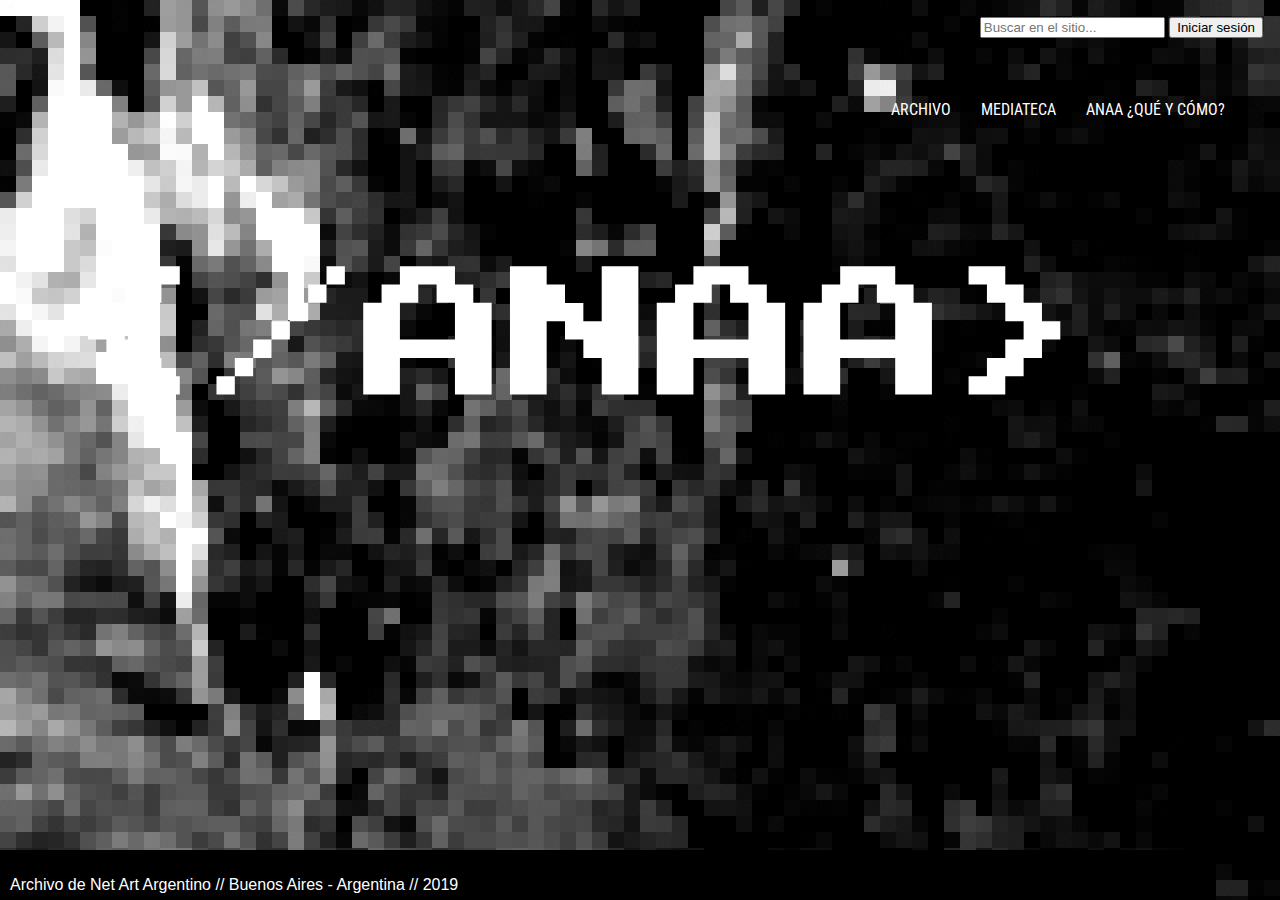
<file: index.html>
<!DOCTYPE html>
<html lang="es">
<head?>
    <meta charset="UTF-8">
    <meta name="viewport" content="width=device-width, initial-scale=1.0">
    <meta http-equiv="X-UA-Compatible" content="ie=edge">
    <link rel="stylesheet" href="index.css">
    <link href="https://fonts.googleapis.com/css?family=Press+Start+2P|Roboto+Condensed:400,400i,700&display=swap" rel="stylesheet">
    <title>ANAA</title>
</head>
<body>
    <header>
        <div class="user">
                <form class="form" action="">
                    <input type="text" name="query" placeholder="Buscar en el sitio..."/>
                    <button class="button">Iniciar sesión</button>
                </form>	
        </div>
        <nav class="nav">
            <ul class="menu">
                <li class="nav-li"><a class="menu-item" href="archivo.html">Archivo</a></li>
                <li class="nav-li"><a class="menu-item" href="mediateca.html">Mediateca</a></li>
                <li class="nav-li"><a class="menu-item" href="about.html">Anaa ¿Qué y cómo?</a></li>
            </ul>
            <div class="hamb">
                    <span class="line"></span>
                    <span class="line"></span>
                    <span class="line"></span>
            </div>
        </nav>
    </header>
    <main>
        <div class="container-logo">
            <div class="logo">
                <svg version="1.1" id="Capa_1" xmlns="http://www.w3.org/2000/svg" xmlns:xlink="http://www.w3.org/1999/xlink" x="0px" y="0px"
	 viewBox="0 0 511 129" style="enable-background:new 0 0 511 129;" xml:space="preserve">
<g>
	<path d="M60.13,92.7v-7.71h-7.71v-7.71h-7.71v-7.71h-7.71v-7.71h7.71v-7.71h7.71v-7.71h7.71v-7.71h15.42v7.71h-7.71v7.71h-7.71
		v7.71h-7.71v7.71h7.71v7.71h7.71v7.71h7.71v7.71H60.13z"/>
	<path d="M90.97,84.99h7.71v7.71h-7.71V84.99z M98.68,77.28h7.71v7.71h-7.71V77.28z M106.39,69.57h7.71v7.71h-7.71V69.57z
		 M114.1,61.86h7.71v7.71h-7.71V61.86z M121.8,54.15h7.71v7.71h-7.71V54.15z M129.51,46.44h7.71v7.71h-7.71V46.44z M144.93,38.74
		v7.71h-7.71v-7.71H144.93z"/>
	<path d="M152.64,92.7V54.15h7.71v-7.71h7.71v-7.71h23.13v7.71h7.71v7.71h7.71V92.7h-15.42V77.28h-23.13V92.7H152.64z M168.06,69.57
		h23.13V54.15h-7.71v-7.71h-7.71v7.71h-7.71V69.57z"/>
	<path d="M214.31,92.7V38.74h15.42v7.71h7.71v7.71h7.71v7.71h7.71V38.74h15.42V92.7h-15.42V77.28h-7.71v-7.71h-7.71v-7.71h-7.71
		V92.7H214.31z"/>
	<path d="M275.98,92.7V54.15h7.71v-7.71h7.71v-7.71h23.13v7.71h7.71v7.71h7.71V92.7h-15.42V77.28H291.4V92.7H275.98z M291.4,69.57
		h23.13V54.15h-7.71v-7.71h-7.71v7.71h-7.71V69.57z"/>
	<path d="M337.66,92.7V54.15h7.71v-7.71h7.71v-7.71h23.13v7.71h7.71v7.71h7.71V92.7H376.2V77.28h-23.13V92.7H337.66z M353.07,69.57
		h23.13V54.15h-7.71v-7.71h-7.71v7.71h-7.71V69.57z"/>
	<path d="M407.04,92.7v-7.71h7.71v-7.71h7.71v-7.71h7.71v-7.71h-7.71v-7.71h-7.71v-7.71h-7.71v-7.71h15.42v7.71h7.71v7.71h7.71v7.71
		h7.71v7.71h-7.71v7.71h-7.71v7.71h-7.71v7.71H407.04z"/>
</g>
</svg>
            </div>
        </div>
        <footer>
            <div class="footer">
                <p>
                    Archivo de Net Art Argentino // Buenos Aires - Argentina // 2019
                </p>
            </div>
        </footer>
    </main>
    
    <script>
    
        var hamb = document.querySelector(".hamb");
        var list = document.querySelector(".main-ul");
    
        hamb.addEventListener("click", function(){
            list.classList.toggle("active");
        })
        </script>   
</body>
</html>
</file>
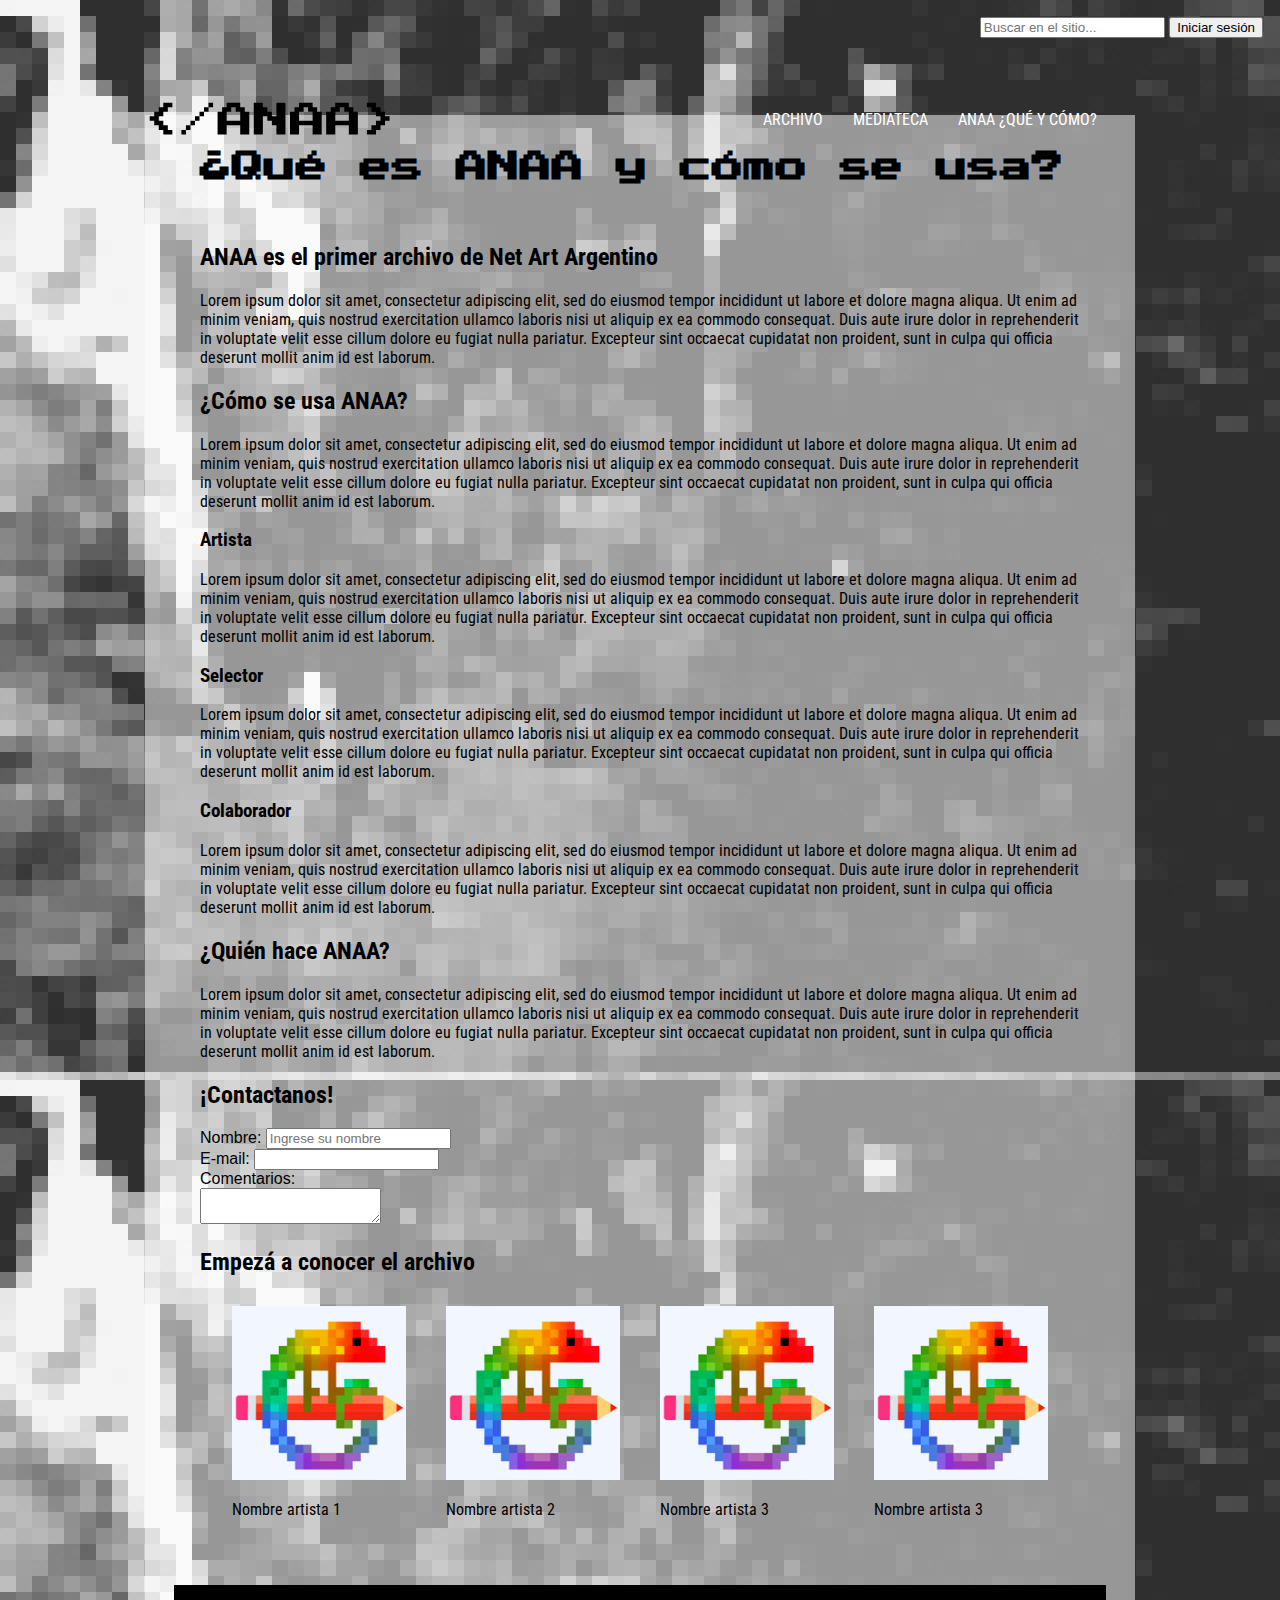
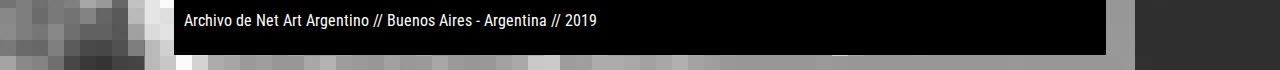
<file: about.html>
<!DOCTYPE html>
<html lang="es">
<head>
    <meta charset="UTF-8">
    <meta name="viewport" content="width=device-width, initial-scale=1.0">
    <meta http-equiv="X-UA-Compatible" content="ie=edge">
    <link rel="stylesheet" href="styleanaa.css">
    <link href="https://fonts.googleapis.com/css?family=Press+Start+2P|Roboto+Condensed:400,400i,700&display=swap" rel="stylesheet">
    <title>Qué y cómo</title>
</head>
<body>
        <header>
                <div class="user">
                        <form class="form" action="">
                            <input type="text" name="query" placeholder="Buscar en el sitio..."/>
                            <button class="button">Iniciar sesión</button>
                        </form>	
                </div>
                <nav class="logomenu">
                    <div class="logo">
                        <!--<img src="ANAA.svg" alt="Logo" width="400px"/>-->
                        <a href="index.html"><svg version="1.1" id="Capa_1" xmlns="http://www.w3.org/2000/svg" xmlns:xlink="http://www.w3.org/1999/xlink" x="0px" y="0px"
	 viewBox="0 0 511 129" style="enable-background:new 0 0 511 129;" xml:space="preserve">
<g>
	<path d="M60.13,92.7v-7.71h-7.71v-7.71h-7.71v-7.71h-7.71v-7.71h7.71v-7.71h7.71v-7.71h7.71v-7.71h15.42v7.71h-7.71v7.71h-7.71
		v7.71h-7.71v7.71h7.71v7.71h7.71v7.71h7.71v7.71H60.13z"/>
	<path d="M90.97,84.99h7.71v7.71h-7.71V84.99z M98.68,77.28h7.71v7.71h-7.71V77.28z M106.39,69.57h7.71v7.71h-7.71V69.57z
		 M114.1,61.86h7.71v7.71h-7.71V61.86z M121.8,54.15h7.71v7.71h-7.71V54.15z M129.51,46.44h7.71v7.71h-7.71V46.44z M144.93,38.74
		v7.71h-7.71v-7.71H144.93z"/>
	<path d="M152.64,92.7V54.15h7.71v-7.71h7.71v-7.71h23.13v7.71h7.71v7.71h7.71V92.7h-15.42V77.28h-23.13V92.7H152.64z M168.06,69.57
		h23.13V54.15h-7.71v-7.71h-7.71v7.71h-7.71V69.57z"/>
	<path d="M214.31,92.7V38.74h15.42v7.71h7.71v7.71h7.71v7.71h7.71V38.74h15.42V92.7h-15.42V77.28h-7.71v-7.71h-7.71v-7.71h-7.71
		V92.7H214.31z"/>
	<path d="M275.98,92.7V54.15h7.71v-7.71h7.71v-7.71h23.13v7.71h7.71v7.71h7.71V92.7h-15.42V77.28H291.4V92.7H275.98z M291.4,69.57
		h23.13V54.15h-7.71v-7.71h-7.71v7.71h-7.71V69.57z"/>
	<path d="M337.66,92.7V54.15h7.71v-7.71h7.71v-7.71h23.13v7.71h7.71v7.71h7.71V92.7H376.2V77.28h-23.13V92.7H337.66z M353.07,69.57
		h23.13V54.15h-7.71v-7.71h-7.71v7.71h-7.71V69.57z"/>
	<path d="M407.04,92.7v-7.71h7.71v-7.71h7.71v-7.71h7.71v-7.71h-7.71v-7.71h-7.71v-7.71h-7.71v-7.71h15.42v7.71h7.71v7.71h7.71v7.71
		h7.71v7.71h-7.71v7.71h-7.71v7.71h-7.71v7.71H407.04z"/>
</g>
</svg></a>
                    </div>
                    <div class="nav">
                        <ul class="menu">
                            <li class="nav-li">
                                <a href="#" class="menu-item">ARCHIVO</a>
                            </li>						
                            <li class="nav-li">
                                <a href="mediateca.html" class="menu-item">MEDIATECA</a>
                            </li>
                            <li class="nav-li">
                            <a href="about.html" class="menu-item">ANAA ¿QUÉ Y CÓMO?</a>
                            </li>
                        </ul>
                    </div>
                </nav>        
            </header>
            <main class="cuerpo">
                <div class="contenido-articulo">
                    <h1 class="h1">¿Qué es ANAA y cómo se usa?</h1>
                    <br>
                    
                    <h2>ANAA es el primer archivo de Net Art Argentino</h2>
                    <p>
                        Lorem ipsum dolor sit amet, consectetur adipiscing elit, sed do eiusmod tempor incididunt ut labore et dolore magna aliqua. Ut enim ad minim veniam, quis nostrud exercitation ullamco laboris nisi ut aliquip ex ea commodo consequat. Duis aute irure dolor in reprehenderit in voluptate velit esse cillum dolore eu fugiat nulla pariatur. Excepteur sint occaecat cupidatat non proident, sunt in culpa qui officia deserunt mollit anim id est laborum.   
                    </p>
                    <h2>¿Cómo se usa ANAA?</h2>
                    <p>
                        Lorem ipsum dolor sit amet, consectetur adipiscing elit, sed do eiusmod tempor incididunt ut labore et dolore magna aliqua. Ut enim ad minim veniam, quis nostrud exercitation ullamco laboris nisi ut aliquip ex ea commodo consequat. Duis aute irure dolor in reprehenderit in voluptate velit esse cillum dolore eu fugiat nulla pariatur. Excepteur sint occaecat cupidatat non proident, sunt in culpa qui officia deserunt mollit anim id est laborum.   
                    </p>
                    <h3>Artista</h3>
                    <p>
                        Lorem ipsum dolor sit amet, consectetur adipiscing elit, sed do eiusmod tempor incididunt ut labore et dolore magna aliqua. Ut enim ad minim veniam, quis nostrud exercitation ullamco laboris nisi ut aliquip ex ea commodo consequat. Duis aute irure dolor in reprehenderit in voluptate velit esse cillum dolore eu fugiat nulla pariatur. Excepteur sint occaecat cupidatat non proident, sunt in culpa qui officia deserunt mollit anim id est laborum.   
                    </p>
                    <h3>Selector</h3>
                    <p>
                        Lorem ipsum dolor sit amet, consectetur adipiscing elit, sed do eiusmod tempor incididunt ut labore et dolore magna aliqua. Ut enim ad minim veniam, quis nostrud exercitation ullamco laboris nisi ut aliquip ex ea commodo consequat. Duis aute irure dolor in reprehenderit in voluptate velit esse cillum dolore eu fugiat nulla pariatur. Excepteur sint occaecat cupidatat non proident, sunt in culpa qui officia deserunt mollit anim id est laborum.   
                    </p>
                    <h3>Colaborador</h3>
                    <p>
                        Lorem ipsum dolor sit amet, consectetur adipiscing elit, sed do eiusmod tempor incididunt ut labore et dolore magna aliqua. Ut enim ad minim veniam, quis nostrud exercitation ullamco laboris nisi ut aliquip ex ea commodo consequat. Duis aute irure dolor in reprehenderit in voluptate velit esse cillum dolore eu fugiat nulla pariatur. Excepteur sint occaecat cupidatat non proident, sunt in culpa qui officia deserunt mollit anim id est laborum.   
                    </p>
                    <h2>¿Quién hace ANAA?</h2>
                    <p>
                        Lorem ipsum dolor sit amet, consectetur adipiscing elit, sed do eiusmod tempor incididunt ut labore et dolore magna aliqua. Ut enim ad minim veniam, quis nostrud exercitation ullamco laboris nisi ut aliquip ex ea commodo consequat. Duis aute irure dolor in reprehenderit in voluptate velit esse cillum dolore eu fugiat nulla pariatur. Excepteur sint occaecat cupidatat non proident, sunt in culpa qui officia deserunt mollit anim id est laborum.   
                    </p>
                <div class="contacto">
                    <h2>¡Contactanos!</h2>
                    <form action="enviar.js" method="">
                            Nombre:
                            <input type="text" placeholder="Ingrese su nombre"><br>
                            <label>
                                E-mail:
                                <input type="email" required ><br>   
                            </label>
                            Comentarios: <br>
                            <textarea></textarea>
                            <br>
                    </form>
                </div>
                <h2>Empezá a conocer el archivo</h2>
                <div class="biblioteca">
                    <div class="artista">
                        <img src="artistas.png" alt="Artista">
                        <p>Nombre artista 1</p>
                    </div>
                    <div class="artista">
                            <img src="artistas.png" alt="Artista">
                            <p>Nombre artista 2</p>
                    </div>
                    <div class="artista">
                        <img src="artistas.png" alt="Artista">
                        <p>Nombre artista 3</p>
                    </div>
                    <div class="artista">
                        <img src="artistas.png" alt="Artista">
                        <p>Nombre artista 3</p>
                    </div>
                </div>
            </div>
            <footer>
                <div class="footer">
                    <p>Archivo de Net Art Argentino // Buenos Aires - Argentina // 2019</p>
                </div>
            </footer>
            </main>
            
    
</body>
</html>
</file>
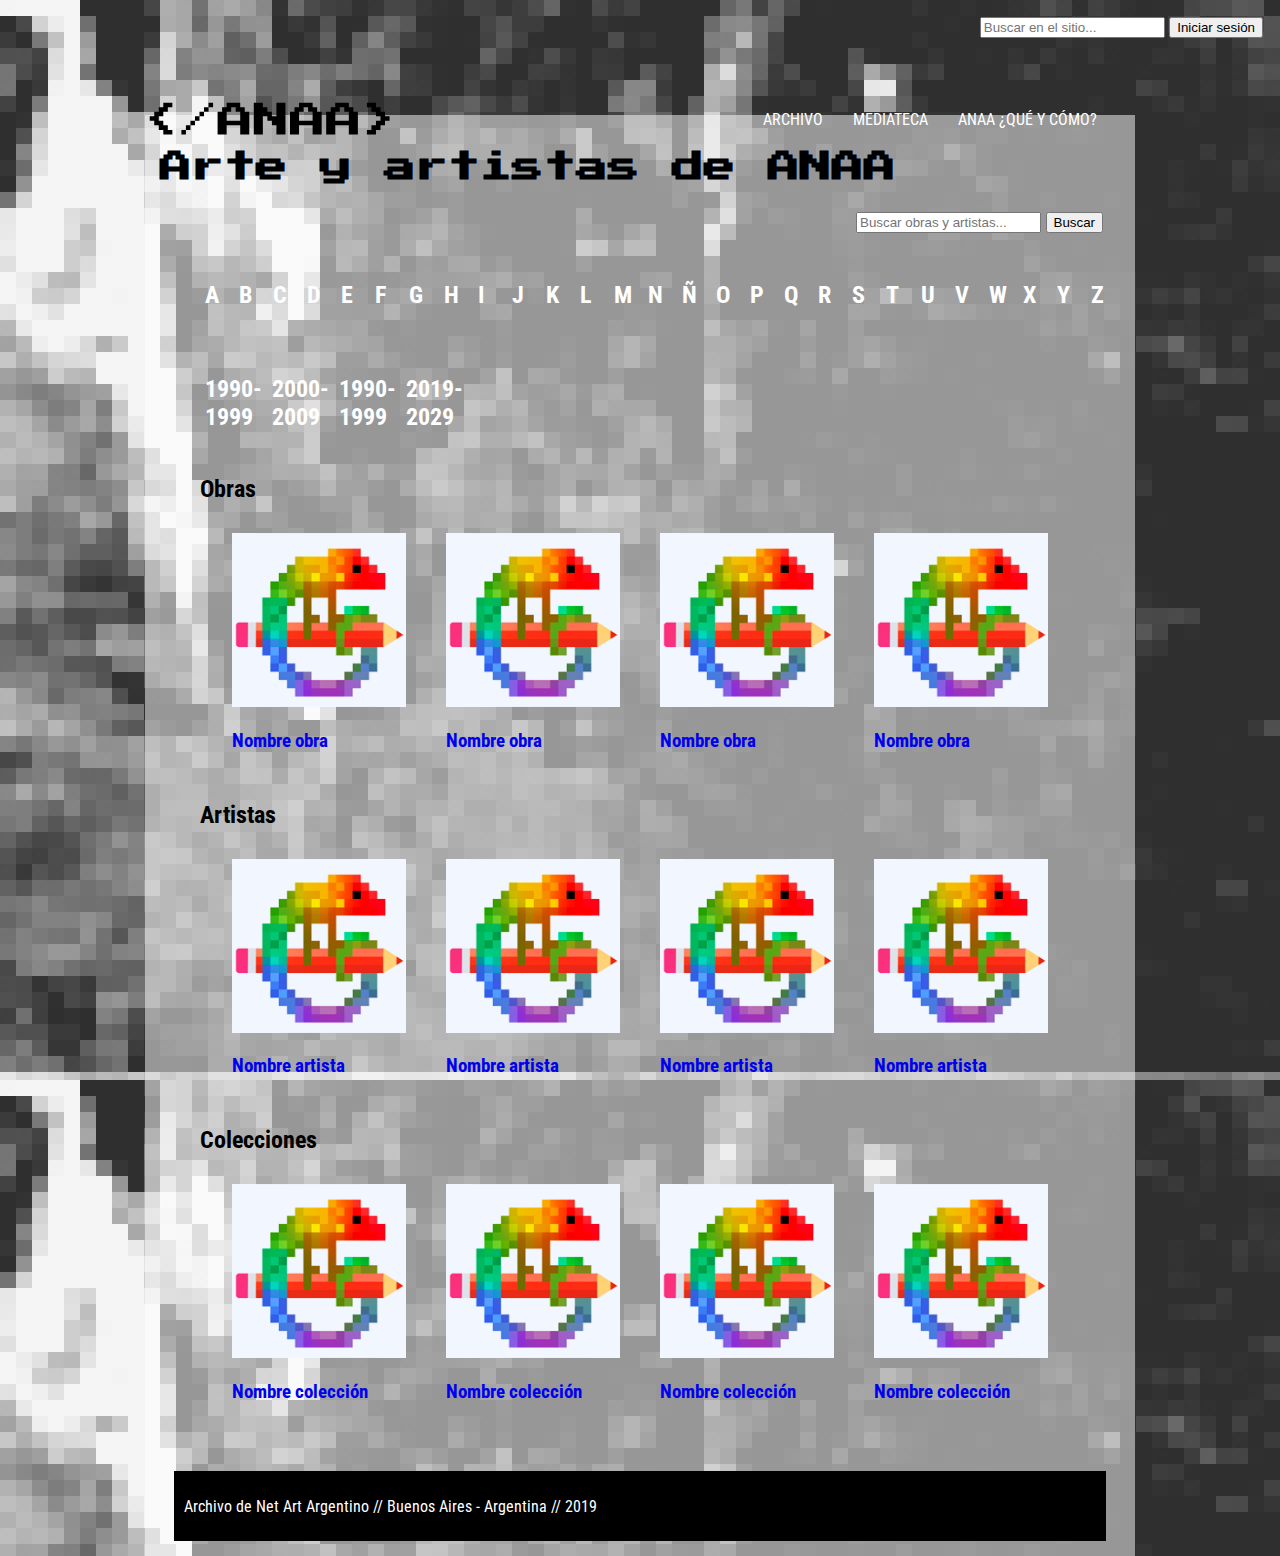
<file: archivo.html>
<!DOCTYPE html>
<html lang="es">
<head>
    <meta charset="UTF-8">
    <meta name="viewport" content="width=device-width, initial-scale=1.0">
    <meta http-equiv="X-UA-Compatible" content="ie=edge">
    <link rel="stylesheet" href="styleanaa.css">
    <link href="https://fonts.googleapis.com/css?family=Press+Start+2P|Roboto+Condensed:400,400i,700&display=swap" rel="stylesheet">
    
    <title>Artista</title>
</head>
<body>
        <header>
                <div class="user">
                        <form class="form" action="">
                            <input type="text" name="query" placeholder="Buscar en el sitio..."/>
                            <button class="button">Iniciar sesión</button>
                        </form>	
                </div>
                <nav class="logomenu">
                    <div class="logo">
                        <!--<img src="ANAA.svg" alt="Logo" width="400px"/>-->
                        <a href="index.html"><svg version="1.1" id="Capa_1" xmlns="http://www.w3.org/2000/svg" xmlns:xlink="http://www.w3.org/1999/xlink" x="0px" y="0px"
	 viewBox="0 0 511 129" style="enable-background:new 0 0 511 129;" xml:space="preserve">
<g>
	<path d="M60.13,92.7v-7.71h-7.71v-7.71h-7.71v-7.71h-7.71v-7.71h7.71v-7.71h7.71v-7.71h7.71v-7.71h15.42v7.71h-7.71v7.71h-7.71
		v7.71h-7.71v7.71h7.71v7.71h7.71v7.71h7.71v7.71H60.13z"/>
	<path d="M90.97,84.99h7.71v7.71h-7.71V84.99z M98.68,77.28h7.71v7.71h-7.71V77.28z M106.39,69.57h7.71v7.71h-7.71V69.57z
		 M114.1,61.86h7.71v7.71h-7.71V61.86z M121.8,54.15h7.71v7.71h-7.71V54.15z M129.51,46.44h7.71v7.71h-7.71V46.44z M144.93,38.74
		v7.71h-7.71v-7.71H144.93z"/>
	<path d="M152.64,92.7V54.15h7.71v-7.71h7.71v-7.71h23.13v7.71h7.71v7.71h7.71V92.7h-15.42V77.28h-23.13V92.7H152.64z M168.06,69.57
		h23.13V54.15h-7.71v-7.71h-7.71v7.71h-7.71V69.57z"/>
	<path d="M214.31,92.7V38.74h15.42v7.71h7.71v7.71h7.71v7.71h7.71V38.74h15.42V92.7h-15.42V77.28h-7.71v-7.71h-7.71v-7.71h-7.71
		V92.7H214.31z"/>
	<path d="M275.98,92.7V54.15h7.71v-7.71h7.71v-7.71h23.13v7.71h7.71v7.71h7.71V92.7h-15.42V77.28H291.4V92.7H275.98z M291.4,69.57
		h23.13V54.15h-7.71v-7.71h-7.71v7.71h-7.71V69.57z"/>
	<path d="M337.66,92.7V54.15h7.71v-7.71h7.71v-7.71h23.13v7.71h7.71v7.71h7.71V92.7H376.2V77.28h-23.13V92.7H337.66z M353.07,69.57
		h23.13V54.15h-7.71v-7.71h-7.71v7.71h-7.71V69.57z"/>
	<path d="M407.04,92.7v-7.71h7.71v-7.71h7.71v-7.71h7.71v-7.71h-7.71v-7.71h-7.71v-7.71h-7.71v-7.71h15.42v7.71h7.71v7.71h7.71v7.71
		h7.71v7.71h-7.71v7.71h-7.71v7.71h-7.71v7.71H407.04z"/>
</g>
</svg></a>
                    </div>
                <div class="nav">
                        <ul class="menu">
                            <li class="nav-li">
                                <a href="archivo.html" class="menu-item">ARCHIVO</a>
                            </li>						
                            <li class="nav-li">
                                <a href="mediateca.html" class="menu-item">MEDIATECA</a>
                            </li>
                            <li class="nav-li">
                            <a href="about.html" class="menu-item">ANAA ¿QUÉ Y CÓMO?</a>
                            </li>
                        </ul>
                    </div>
                </nav>        
        </header>
        <main class="cuerpo">
            <h1 class="h1">Arte y artistas de ANAA</h1>
            <div class="user">
                <form class="form" action="">
                    <input type="text" name="query" placeholder="Buscar obras y artistas..."/>
                    <button class="button">Buscar</button>
                </form>	
            </div>
            <ul class="abc">
                <li class="letra-abc"><a href="#" class="a-letra"><h2>A</h2></a></li>						
                <li class="letra-abc"><a href="#" class="a-letra"><h2>B</h2></a></li>						
                <li class="letra-abc"><a href="#" class="a-letra"><h2>C</h2></a></li>						
                <li class="letra-abc"><a href="#" class="a-letra"><h2>D</h2></a></li>						
                <li class="letra-abc"><a href="#" class="a-letra"><h2>E</h2></a></li>						
                <li class="letra-abc"><a href="#" class="a-letra"><h2>F</h2></a></li>						
                <li class="letra-abc"><a href="#" class="a-letra"><h2>G</h2></a></li>						
                <li class="letra-abc"><a href="#" class="a-letra"><h2>H</h2></a></li>						
                <li class="letra-abc"><a href="#" class="a-letra"><h2>I</h2></a></li>						
                <li class="letra-abc"><a href="#" class="a-letra"><h2>J</h2></a></li>						
                <li class="letra-abc"><a href="#" class="a-letra"><h2>K</h2></a></li>						
                <li class="letra-abc"><a href="#" class="a-letra"><h2>L</h2></a></li>						
                <li class="letra-abc"><a href="#" class="a-letra"><h2>M</h2></a></li>						
                <li class="letra-abc"><a href="#" class="a-letra"><h2>N</h2></a></li>						
                <li class="letra-abc"><a href="#" class="a-letra"><h2>Ñ</h2></a></li>						
                <li class="letra-abc"><a href="#" class="a-letra"><h2>O</h2></a></li>						
                <li class="letra-abc"><a href="#" class="a-letra"><h2>P</h2></a></li>						
                <li class="letra-abc"><a href="#" class="a-letra"><h2>Q</h2></a></li>						
                <li class="letra-abc"><a href="#" class="a-letra"><h2>R</h2></a></li>						
                <li class="letra-abc"><a href="#" class="a-letra"><h2>S</h2></a></li>						
                <li class="letra-abc"><a href="#" class="a-letra"><h2>T</h2></a></li>						
                <li class="letra-abc"><a href="#" class="a-letra"><h2>U</h2></a></li>						
                <li class="letra-abc"><a href="#" class="a-letra"><h2>V</h2></a></li>						
                <li class="letra-abc"><a href="#" class="a-letra"><h2>W</h2></a></li>						
                <li class="letra-abc"><a href="#" class="a-letra"><h2>X</h2></a></li>						
                <li class="letra-abc"><a href="#" class="a-letra"><h2>Y</h2></a></li>						
                <li class="letra-abc"><a href="#" class="a-letra"><h2>Z</h2></a></li>						      
            </ul>
            <ul class="abc">
                <li class="letra-abc"><a href="#" class="a-letra"><h2>1990-1999</h2></a></li>
                <li class="letra-abc"><a href="#" class="a-letra"><h2>2000-2009</h2></a></li>
                <li class="letra-abc"><a href="#" class="a-letra"><h2>1990-1999</h2></a></li>
                <li class="letra-abc"><a href="#" class="a-letra"><h2>2019-2029</h2></a></li>
            </ul>


            <div class="contenido-articulo">
                
            
                <h2>Obras</h2>
                <div class="biblioteca">
                    <div class="artista">
                        <img src="artistas.png" alt="Artista">
                        <a href="obra.html"><h3>Nombre obra</h3></a>
                    </div>
                    <div class="artista">
                        <img src="artistas.png" alt="Artista">
                        <a href="obra.html"><h3>Nombre obra</h3></a>
                    </div>
                    <div class="artista">
                        <img src="artistas.png" alt="Artista">
                        <a href="obra.html"><h3>Nombre obra</h3></a>
                    </div>
                    <div class="artista">
                        <img src="artistas.png" alt="Artista">
                        <a href="obra.html"><h3>Nombre obra</h3></a>
                    </div>
                </div>
                <h2>Artistas</h2>
                <div class="biblioteca">
                    <div class="artista">
                        <img src="artistas.png" alt="Artista">
                        <a href="artista.html"><h3>Nombre artista</h3></a>
                    </div>
                    <div class="artista">
                        <img src="artistas.png" alt="Artista">
                        <a href="artista.html"><h3>Nombre artista</h3></a>
                    </div>
                    <div class="artista">
                        <img src="artistas.png" alt="Artista">
                        <a href="artista.html"><h3>Nombre artista</h3></a>
                    </div>
                    <div class="artista">
                        <img src="artistas.png" alt="Artista">
                        <a href="artista.html" ><h3>Nombre artista</h3></a>
                    </div>
                </div>
                <h2>Colecciones</h2>
                <div class="biblioteca">
                    <div class="artista">
                        <img src="artistas.png" alt="Artista">
                        <a href="coleccion.html"><h3>Nombre colección</h3></a>
                    </div>
                    <div class="artista">
                        <img src="artistas.png" alt="Artista">
                        <a href="coleccion.html" ><h3>Nombre colección</h3></a>
                    </div>
                    <div class="artista">
                        <img src="artistas.png" alt="Artista">
                        <a href="coleccion.html"><h3>Nombre colección</h3></a>
                    </div>
                    <div class="artista">
                        <img src="artistas.png" alt="Artista">
                        <a href="coleccion.html"><h3>Nombre colección</h3></a>
                    </div>
                </div>
            </div>           
            <footer>
                <div class="footer">
                    <p>Archivo de Net Art Argentino // Buenos Aires - Argentina // 2019</p>
                </div>
            </footer>
        </main>
</body>
</html>
</file>
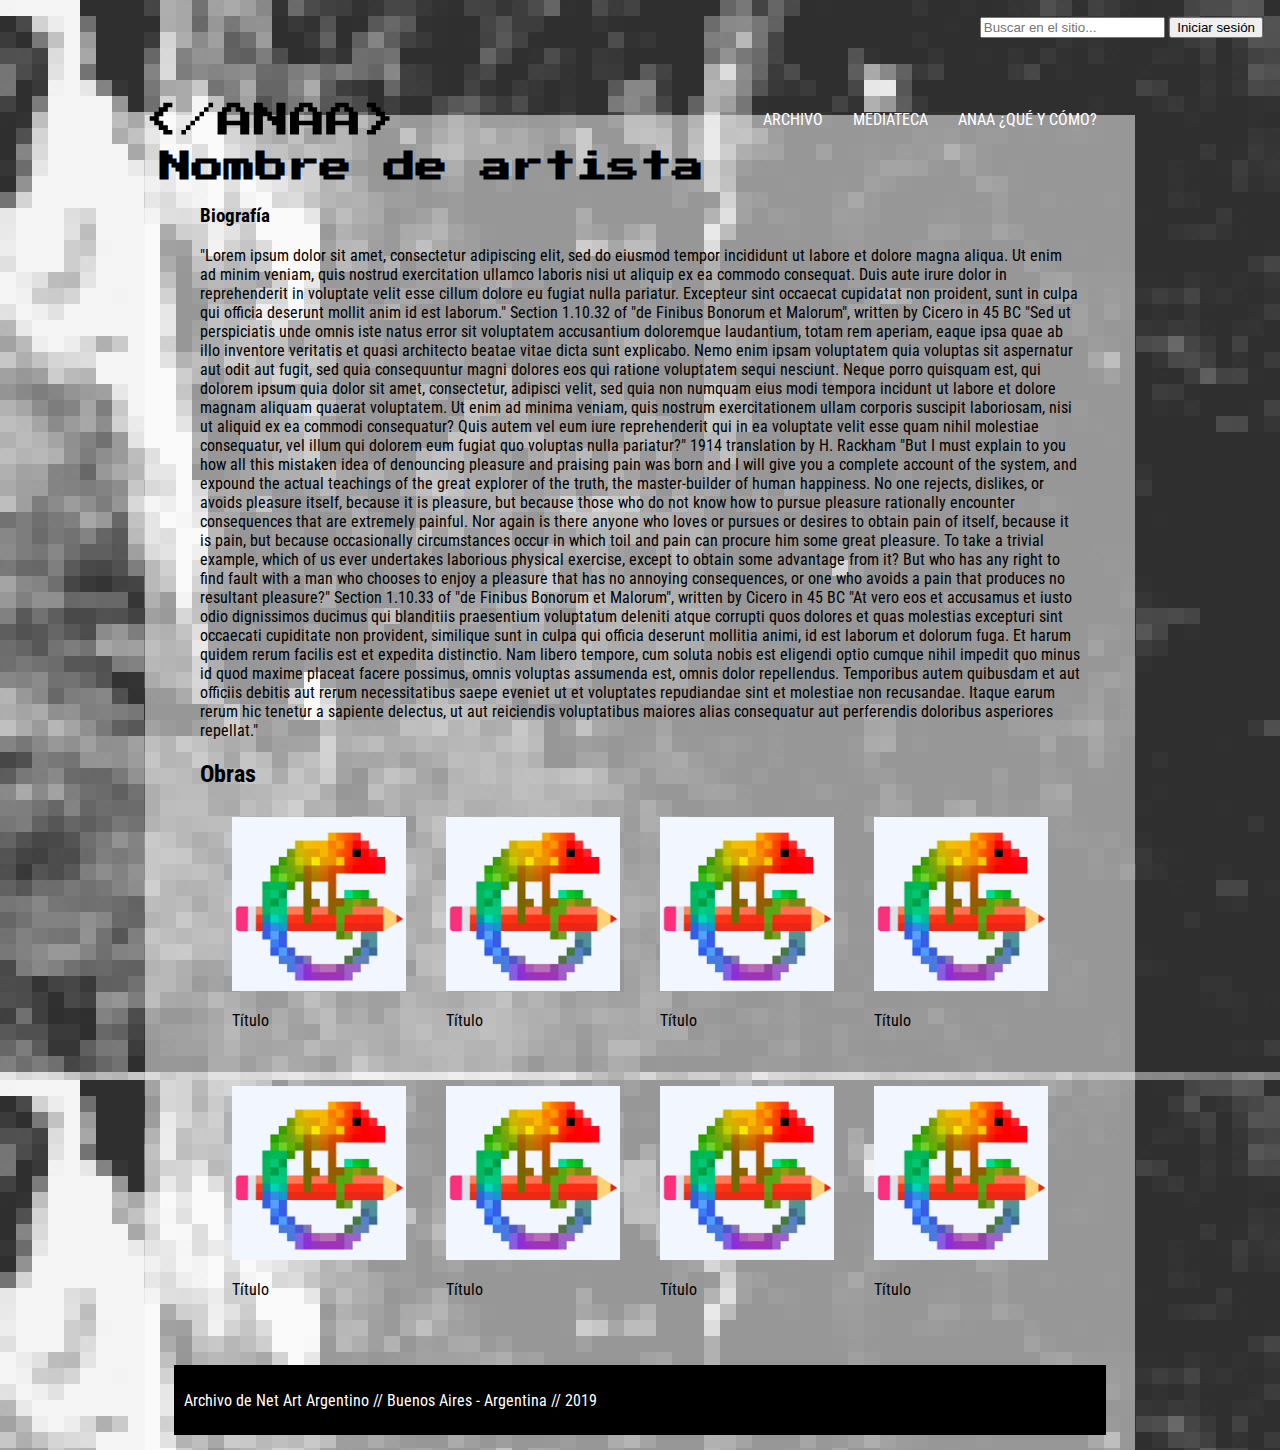
<file: artista.html>
<!DOCTYPE html>
<html lang="es">
<head>
    <meta charset="UTF-8">
    <meta name="viewport" content="width=device-width, initial-scale=1.0">
    <meta http-equiv="X-UA-Compatible" content="ie=edge">
    <link rel="stylesheet" href="styleanaa.css">
    <link href="https://fonts.googleapis.com/css?family=Press+Start+2P|Roboto+Condensed:400,400i,700&display=swap" rel="stylesheet">
    
    <title>Artista</title>
</head>
<body>
        <header>
                <div class="user">
                        <form class="form" action="">
                            <input type="text" name="query" placeholder="Buscar en el sitio..."/>
                            <button class="button">Iniciar sesión</button>
                        </form>	
                </div>
                <nav class="logomenu">
                    <div class="logo">
                        <!--<img src="ANAA.svg" alt="Logo" width="400px"/>-->
                        <a href="index.html"><svg version="1.1" id="Capa_1" xmlns="http://www.w3.org/2000/svg" xmlns:xlink="http://www.w3.org/1999/xlink" x="0px" y="0px"
	 viewBox="0 0 511 129" style="enable-background:new 0 0 511 129;" xml:space="preserve">
<g>
	<path d="M60.13,92.7v-7.71h-7.71v-7.71h-7.71v-7.71h-7.71v-7.71h7.71v-7.71h7.71v-7.71h7.71v-7.71h15.42v7.71h-7.71v7.71h-7.71
		v7.71h-7.71v7.71h7.71v7.71h7.71v7.71h7.71v7.71H60.13z"/>
	<path d="M90.97,84.99h7.71v7.71h-7.71V84.99z M98.68,77.28h7.71v7.71h-7.71V77.28z M106.39,69.57h7.71v7.71h-7.71V69.57z
		 M114.1,61.86h7.71v7.71h-7.71V61.86z M121.8,54.15h7.71v7.71h-7.71V54.15z M129.51,46.44h7.71v7.71h-7.71V46.44z M144.93,38.74
		v7.71h-7.71v-7.71H144.93z"/>
	<path d="M152.64,92.7V54.15h7.71v-7.71h7.71v-7.71h23.13v7.71h7.71v7.71h7.71V92.7h-15.42V77.28h-23.13V92.7H152.64z M168.06,69.57
		h23.13V54.15h-7.71v-7.71h-7.71v7.71h-7.71V69.57z"/>
	<path d="M214.31,92.7V38.74h15.42v7.71h7.71v7.71h7.71v7.71h7.71V38.74h15.42V92.7h-15.42V77.28h-7.71v-7.71h-7.71v-7.71h-7.71
		V92.7H214.31z"/>
	<path d="M275.98,92.7V54.15h7.71v-7.71h7.71v-7.71h23.13v7.71h7.71v7.71h7.71V92.7h-15.42V77.28H291.4V92.7H275.98z M291.4,69.57
		h23.13V54.15h-7.71v-7.71h-7.71v7.71h-7.71V69.57z"/>
	<path d="M337.66,92.7V54.15h7.71v-7.71h7.71v-7.71h23.13v7.71h7.71v7.71h7.71V92.7H376.2V77.28h-23.13V92.7H337.66z M353.07,69.57
		h23.13V54.15h-7.71v-7.71h-7.71v7.71h-7.71V69.57z"/>
	<path d="M407.04,92.7v-7.71h7.71v-7.71h7.71v-7.71h7.71v-7.71h-7.71v-7.71h-7.71v-7.71h-7.71v-7.71h15.42v7.71h7.71v7.71h7.71v7.71
		h7.71v7.71h-7.71v7.71h-7.71v7.71h-7.71v7.71H407.04z"/>
</g>
</svg></a>
                    </div>
                <div class="nav">
                        <ul class="menu">
                            <li class="nav-li">
                                <a href="archivo.html" class="menu-item">ARCHIVO</a>
                            </li>						
                            <li class="nav-li">
                                <a href="mediateca.html" class="menu-item">MEDIATECA</a>
                            </li>
                            <li class="nav-li">
                            <a href="about.html" class="menu-item">ANAA ¿QUÉ Y CÓMO?</a>
                            </li>
                        </ul>
                    </div>
                </nav>        
        </header>
        <main class="cuerpo">
            <h1 class="h1">Nombre de artista</h1>
            <div class="contenido-articulo">
                <h3>Biografía</h3>
                <p>"Lorem ipsum dolor sit amet, consectetur adipiscing elit, sed do eiusmod tempor incididunt ut labore et dolore magna aliqua. Ut enim ad minim veniam, quis nostrud exercitation ullamco laboris nisi ut aliquip ex ea commodo consequat. Duis aute irure dolor in reprehenderit in voluptate velit esse cillum dolore eu fugiat nulla pariatur. Excepteur sint occaecat cupidatat non proident, sunt in culpa qui officia deserunt mollit anim id est laborum."

                        Section 1.10.32 of "de Finibus Bonorum et Malorum", written by Cicero in 45 BC
                        "Sed ut perspiciatis unde omnis iste natus error sit voluptatem accusantium doloremque laudantium, totam rem aperiam, eaque ipsa quae ab illo inventore veritatis et quasi architecto beatae vitae dicta sunt explicabo. Nemo enim ipsam voluptatem quia voluptas sit aspernatur aut odit aut fugit, sed quia consequuntur magni dolores eos qui ratione voluptatem sequi nesciunt. Neque porro quisquam est, qui dolorem ipsum quia dolor sit amet, consectetur, adipisci velit, sed quia non numquam eius modi tempora incidunt ut labore et dolore magnam aliquam quaerat voluptatem. Ut enim ad minima veniam, quis nostrum exercitationem ullam corporis suscipit laboriosam, nisi ut aliquid ex ea commodi consequatur? Quis autem vel eum iure reprehenderit qui in ea voluptate velit esse quam nihil molestiae consequatur, vel illum qui dolorem eum fugiat quo voluptas nulla pariatur?"
                        
                        1914 translation by H. Rackham
                        "But I must explain to you how all this mistaken idea of denouncing pleasure and praising pain was born and I will give you a complete account of the system, and expound the actual teachings of the great explorer of the truth, the master-builder of human happiness. No one rejects, dislikes, or avoids pleasure itself, because it is pleasure, but because those who do not know how to pursue pleasure rationally encounter consequences that are extremely painful. Nor again is there anyone who loves or pursues or desires to obtain pain of itself, because it is pain, but because occasionally circumstances occur in which toil and pain can procure him some great pleasure. To take a trivial example, which of us ever undertakes laborious physical exercise, except to obtain some advantage from it? But who has any right to find fault with a man who chooses to enjoy a pleasure that has no annoying consequences, or one who avoids a pain that produces no resultant pleasure?"
                        
                        Section 1.10.33 of "de Finibus Bonorum et Malorum", written by Cicero in 45 BC
                        "At vero eos et accusamus et iusto odio dignissimos ducimus qui blanditiis praesentium voluptatum deleniti atque corrupti quos dolores et quas molestias excepturi sint occaecati cupiditate non provident, similique sunt in culpa qui officia deserunt mollitia animi, id est laborum et dolorum fuga. Et harum quidem rerum facilis est et expedita distinctio. Nam libero tempore, cum soluta nobis est eligendi optio cumque nihil impedit quo minus id quod maxime placeat facere possimus, omnis voluptas assumenda est, omnis dolor repellendus. Temporibus autem quibusdam et aut officiis debitis aut rerum necessitatibus saepe eveniet ut et voluptates repudiandae sint et molestiae non recusandae. Itaque earum rerum hic tenetur a sapiente delectus, ut aut reiciendis voluptatibus maiores alias consequatur aut perferendis doloribus asperiores repellat."
                </p>
            
                <h2>Obras</h2>
                <div class="biblioteca">
                    <div class="artista">
                        <img src="artistas.png" alt="Artista">
                        <p>Título</p>
                    </div>
                    <div class="artista">
                            <img src="artistas.png" alt="Artista">
                            <p>Título</p>
                    </div>
                    <div class="artista">
                        <img src="artistas.png" alt="Artista">
                        <p>Título</p>
                    </div>
                    <div class="artista">
                        <img src="artistas.png" alt="Artista">
                        <p>Título</p>
                    </div>
                    <div class="artista">
                        <img src="artistas.png" alt="Artista">
                        <p>Título</p>
                    </div>
                    <div class="artista">
                            <img src="artistas.png" alt="Artista">
                            <p>Título</p>
                    </div>
                    <div class="artista">
                        <img src="artistas.png" alt="Artista">
                        <p>Título</p>
                    </div>
                    <div class="artista">
                        <img src="artistas.png" alt="Artista">
                        <p>Título</p>
                    </div>
                </div>
            </div>           
            <footer>
                <div class="footer">
                    <p>Archivo de Net Art Argentino // Buenos Aires - Argentina // 2019</p>
                </div>
            </footer>
        </main>
</body>
</html>
</file>
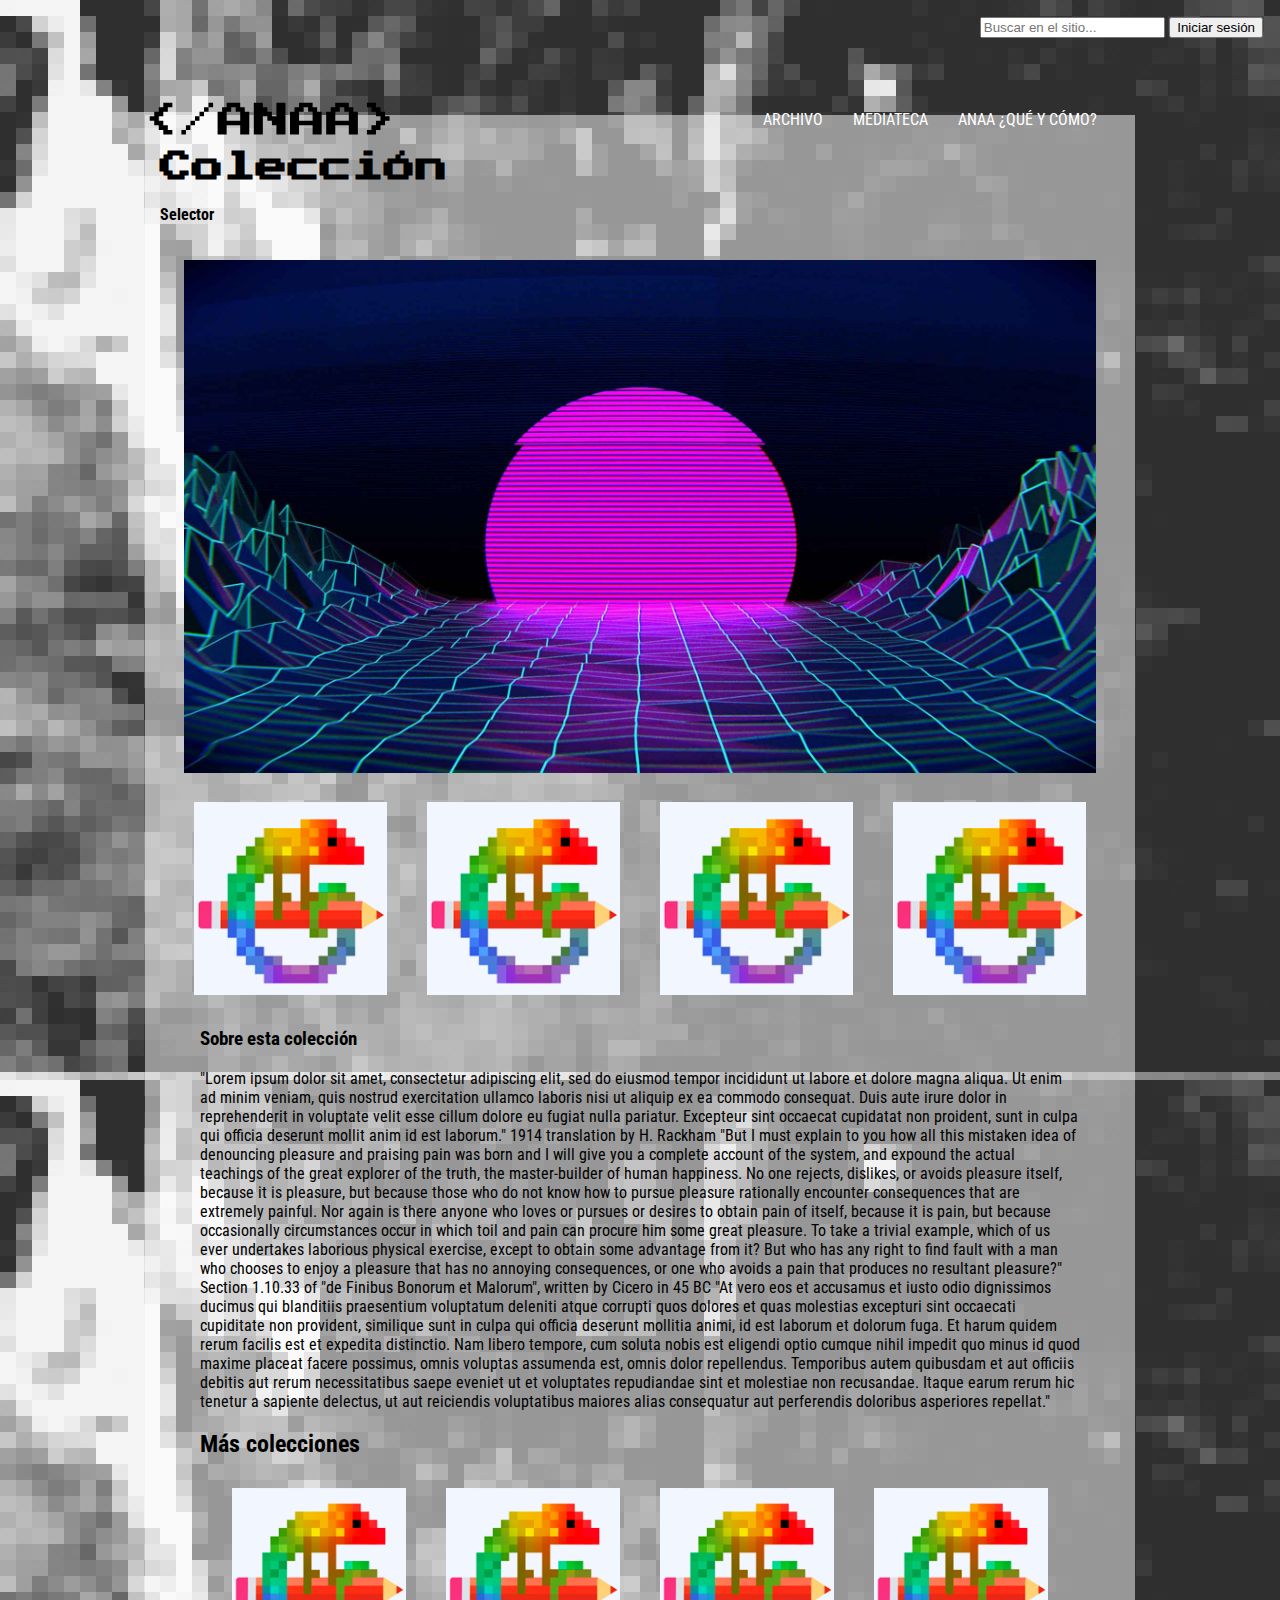
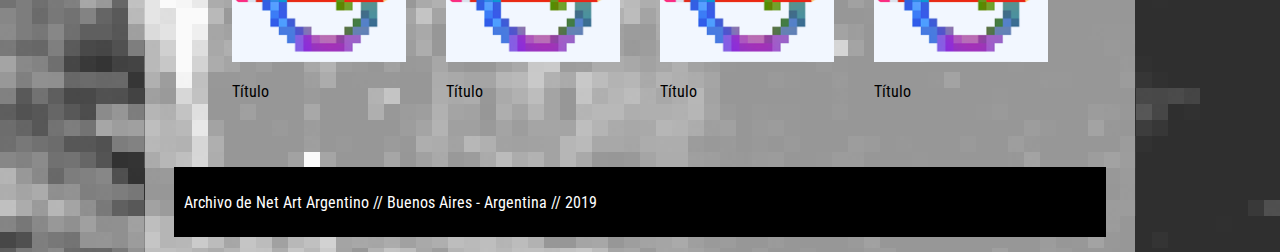
<file: coleccion.html>
<!DOCTYPE html>
<html lang="es">
<head>
    <meta charset="UTF-8">
    <meta name="viewport" content="width=device-width, initial-scale=1.0">
    <meta http-equiv="X-UA-Compatible" content="ie=edge">
    <link rel="stylesheet" href="styleanaa.css">
    <link href="https://fonts.googleapis.com/css?family=Press+Start+2P|Roboto+Condensed:400,400i,700&display=swap" rel="stylesheet">
    
    <title>Colección</title>
</head>
<body>
        <header>
                <div class="user">
                        <form class="form" action="">
                            <input type="text" name="query" placeholder="Buscar en el sitio..."/>
                            <button class="button">Iniciar sesión</button>
                        </form>	
                </div>
                <nav class="logomenu">
                    <div class="logo">
                        <!--<img src="ANAA.svg" alt="Logo" width="400px"/>-->
                        <a href="index.html"><svg version="1.1" id="Capa_1" xmlns="http://www.w3.org/2000/svg" xmlns:xlink="http://www.w3.org/1999/xlink" x="0px" y="0px"
	 viewBox="0 0 511 129" style="enable-background:new 0 0 511 129;" xml:space="preserve">
<g>
	<path d="M60.13,92.7v-7.71h-7.71v-7.71h-7.71v-7.71h-7.71v-7.71h7.71v-7.71h7.71v-7.71h7.71v-7.71h15.42v7.71h-7.71v7.71h-7.71
		v7.71h-7.71v7.71h7.71v7.71h7.71v7.71h7.71v7.71H60.13z"/>
	<path d="M90.97,84.99h7.71v7.71h-7.71V84.99z M98.68,77.28h7.71v7.71h-7.71V77.28z M106.39,69.57h7.71v7.71h-7.71V69.57z
		 M114.1,61.86h7.71v7.71h-7.71V61.86z M121.8,54.15h7.71v7.71h-7.71V54.15z M129.51,46.44h7.71v7.71h-7.71V46.44z M144.93,38.74
		v7.71h-7.71v-7.71H144.93z"/>
	<path d="M152.64,92.7V54.15h7.71v-7.71h7.71v-7.71h23.13v7.71h7.71v7.71h7.71V92.7h-15.42V77.28h-23.13V92.7H152.64z M168.06,69.57
		h23.13V54.15h-7.71v-7.71h-7.71v7.71h-7.71V69.57z"/>
	<path d="M214.31,92.7V38.74h15.42v7.71h7.71v7.71h7.71v7.71h7.71V38.74h15.42V92.7h-15.42V77.28h-7.71v-7.71h-7.71v-7.71h-7.71
		V92.7H214.31z"/>
	<path d="M275.98,92.7V54.15h7.71v-7.71h7.71v-7.71h23.13v7.71h7.71v7.71h7.71V92.7h-15.42V77.28H291.4V92.7H275.98z M291.4,69.57
		h23.13V54.15h-7.71v-7.71h-7.71v7.71h-7.71V69.57z"/>
	<path d="M337.66,92.7V54.15h7.71v-7.71h7.71v-7.71h23.13v7.71h7.71v7.71h7.71V92.7H376.2V77.28h-23.13V92.7H337.66z M353.07,69.57
		h23.13V54.15h-7.71v-7.71h-7.71v7.71h-7.71V69.57z"/>
	<path d="M407.04,92.7v-7.71h7.71v-7.71h7.71v-7.71h7.71v-7.71h-7.71v-7.71h-7.71v-7.71h-7.71v-7.71h15.42v7.71h7.71v7.71h7.71v7.71
		h7.71v7.71h-7.71v7.71h-7.71v7.71h-7.71v7.71H407.04z"/>
</g>
</svg></a>
                    </div>
                <div class="nav">
                        <ul class="menu">
                            <li class="nav-li">
                                <a href="#" class="menu-item">ARCHIVO</a>
                            </li>						
                            <li class="nav-li">
                                <a href="mediateca.html" class="menu-item">MEDIATECA</a>
                            </li>
                            <li class="nav-li">
                            <a href="about.html" class="menu-item">ANAA ¿QUÉ Y CÓMO?</a>
                            </li>
                        </ul>
                    </div>
                </nav>        
        </header>
        <main class="cuerpo">
            <h1 class="h1">Colección</h1>
            <h4>Selector</h4>
            <div class="imagen-articulo">
                <img src="imagenarticulo1.jpg" alt="Imagen principal">
            </div>
            <div class="artistas">
                <div class="artista">
                    <img src="artistas.png" alt="Artista">
                </div>
                <div class="artista">
                    <img src="artistas.png" alt="Artista">
                </div>
                <div class="artista">
                    <img src="artistas.png" alt="Artista">
                </div>
                <div class="artista">
                    <img src="artistas.png" alt="Artista">
                </div>
            </div>
            <div class="contenido-articulo">
                <h3>Sobre esta colección</h3>
                <p>"Lorem ipsum dolor sit amet, consectetur adipiscing elit, sed do eiusmod tempor incididunt ut labore et dolore magna aliqua. Ut enim ad minim veniam, quis nostrud exercitation ullamco laboris nisi ut aliquip ex ea commodo consequat. Duis aute irure dolor in reprehenderit in voluptate velit esse cillum dolore eu fugiat nulla pariatur. Excepteur sint occaecat cupidatat non proident, sunt in culpa qui officia deserunt mollit anim id est laborum."

                         1914 translation by H. Rackham
                        "But I must explain to you how all this mistaken idea of denouncing pleasure and praising pain was born and I will give you a complete account of the system, and expound the actual teachings of the great explorer of the truth, the master-builder of human happiness. No one rejects, dislikes, or avoids pleasure itself, because it is pleasure, but because those who do not know how to pursue pleasure rationally encounter consequences that are extremely painful. Nor again is there anyone who loves or pursues or desires to obtain pain of itself, because it is pain, but because occasionally circumstances occur in which toil and pain can procure him some great pleasure. To take a trivial example, which of us ever undertakes laborious physical exercise, except to obtain some advantage from it? But who has any right to find fault with a man who chooses to enjoy a pleasure that has no annoying consequences, or one who avoids a pain that produces no resultant pleasure?"
                        
                        Section 1.10.33 of "de Finibus Bonorum et Malorum", written by Cicero in 45 BC
                        "At vero eos et accusamus et iusto odio dignissimos ducimus qui blanditiis praesentium voluptatum deleniti atque corrupti quos dolores et quas molestias excepturi sint occaecati cupiditate non provident, similique sunt in culpa qui officia deserunt mollitia animi, id est laborum et dolorum fuga. Et harum quidem rerum facilis est et expedita distinctio. Nam libero tempore, cum soluta nobis est eligendi optio cumque nihil impedit quo minus id quod maxime placeat facere possimus, omnis voluptas assumenda est, omnis dolor repellendus. Temporibus autem quibusdam et aut officiis debitis aut rerum necessitatibus saepe eveniet ut et voluptates repudiandae sint et molestiae non recusandae. Itaque earum rerum hic tenetur a sapiente delectus, ut aut reiciendis voluptatibus maiores alias consequatur aut perferendis doloribus asperiores repellat."
                </p>
                <h2>Más colecciones</h2>
                <div class="biblioteca">
                    <div class="artista">
                        <img src="artistas.png" alt="Artista">
                        <p>Título</p>
                    </div>
                    <div class="artista">
                            <img src="artistas.png" alt="Artista">
                            <p>Título</p>
                    </div>
                    <div class="artista">
                        <img src="artistas.png" alt="Artista">
                        <p>Título</p>
                    </div>
                    <div class="artista">
                        <img src="artistas.png" alt="Artista">
                        <p>Título</p>
                    </div>
                </div>
            </div>           
            <footer>
                <div class="footer">
                    <p>Archivo de Net Art Argentino // Buenos Aires - Argentina // 2019</p>
                </div>
            </footer>
        </main>
</body>
</html>
</file>
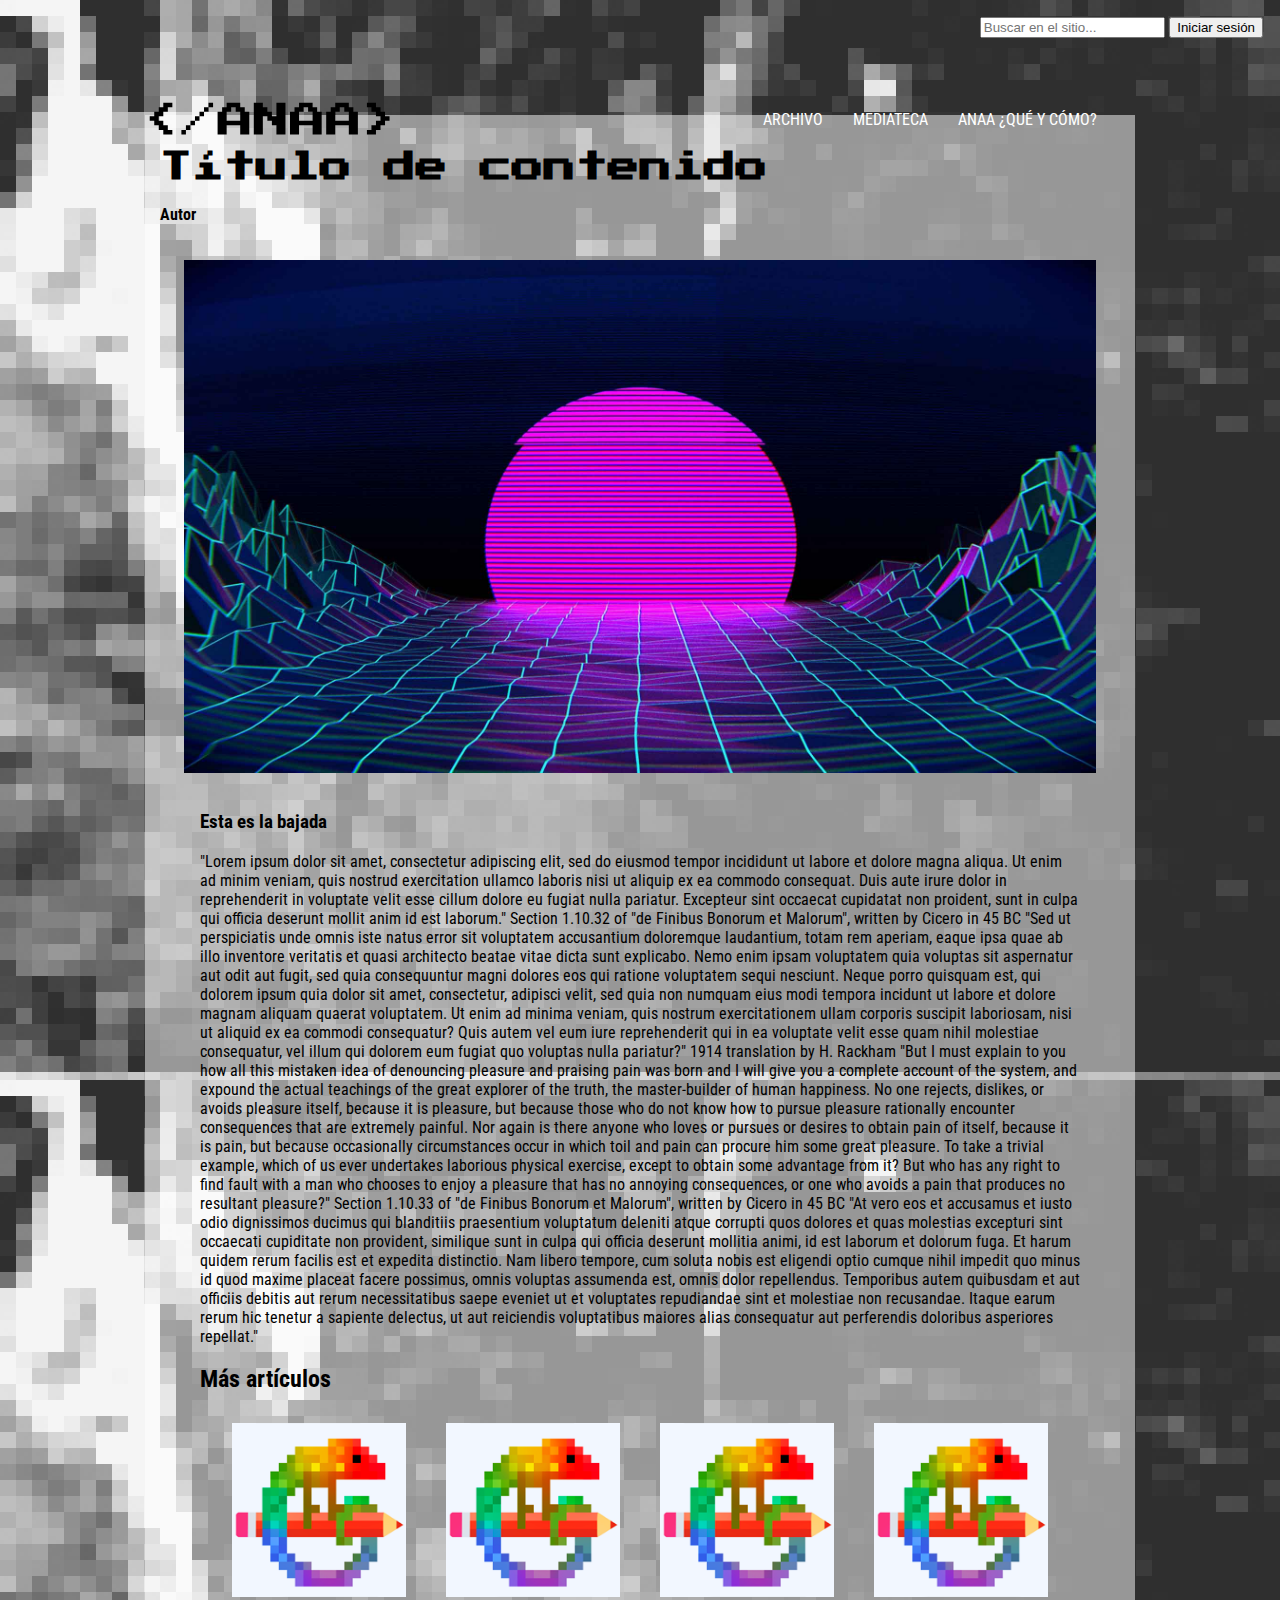
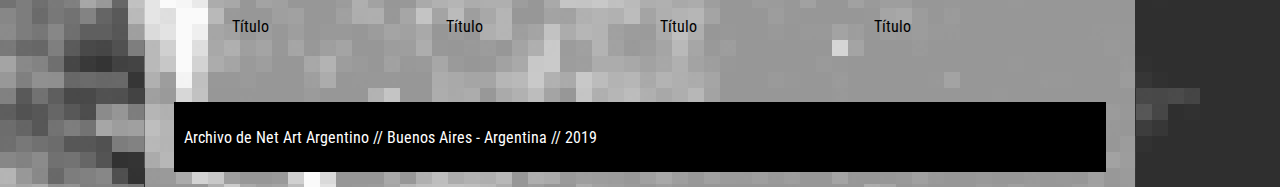
<file: entrada_media.html>
<!DOCTYPE html>
<html lang="es">
<head>
    <meta charset="UTF-8">
    <meta name="viewport" content="width=device-width, initial-scale=1.0">
    <meta http-equiv="X-UA-Compatible" content="ie=edge">
    <link rel="stylesheet" href="styleanaa.css">
    <link href="https://fonts.googleapis.com/css?family=Press+Start+2P|Roboto+Condensed:400,400i,700&display=swap" rel="stylesheet">
    
    <title>Artículo</title>
</head>
<body>
        <header>
                <div class="user">
                        <form class="form" action="">
                            <input type="text" name="query" placeholder="Buscar en el sitio..."/>
                            <button class="button">Iniciar sesión</button>
                        </form>	
                </div>
                <nav class="logomenu">
                    <div class="logo">
                        <!--<img src="ANAA.svg" alt="Logo" width="400px"/>-->
                        <a href="index.html"><svg version="1.1" id="Capa_1" xmlns="http://www.w3.org/2000/svg" xmlns:xlink="http://www.w3.org/1999/xlink" x="0px" y="0px"
	 viewBox="0 0 511 129" style="enable-background:new 0 0 511 129;" xml:space="preserve">
<g>
	<path d="M60.13,92.7v-7.71h-7.71v-7.71h-7.71v-7.71h-7.71v-7.71h7.71v-7.71h7.71v-7.71h7.71v-7.71h15.42v7.71h-7.71v7.71h-7.71
		v7.71h-7.71v7.71h7.71v7.71h7.71v7.71h7.71v7.71H60.13z"/>
	<path d="M90.97,84.99h7.71v7.71h-7.71V84.99z M98.68,77.28h7.71v7.71h-7.71V77.28z M106.39,69.57h7.71v7.71h-7.71V69.57z
		 M114.1,61.86h7.71v7.71h-7.71V61.86z M121.8,54.15h7.71v7.71h-7.71V54.15z M129.51,46.44h7.71v7.71h-7.71V46.44z M144.93,38.74
		v7.71h-7.71v-7.71H144.93z"/>
	<path d="M152.64,92.7V54.15h7.71v-7.71h7.71v-7.71h23.13v7.71h7.71v7.71h7.71V92.7h-15.42V77.28h-23.13V92.7H152.64z M168.06,69.57
		h23.13V54.15h-7.71v-7.71h-7.71v7.71h-7.71V69.57z"/>
	<path d="M214.31,92.7V38.74h15.42v7.71h7.71v7.71h7.71v7.71h7.71V38.74h15.42V92.7h-15.42V77.28h-7.71v-7.71h-7.71v-7.71h-7.71
		V92.7H214.31z"/>
	<path d="M275.98,92.7V54.15h7.71v-7.71h7.71v-7.71h23.13v7.71h7.71v7.71h7.71V92.7h-15.42V77.28H291.4V92.7H275.98z M291.4,69.57
		h23.13V54.15h-7.71v-7.71h-7.71v7.71h-7.71V69.57z"/>
	<path d="M337.66,92.7V54.15h7.71v-7.71h7.71v-7.71h23.13v7.71h7.71v7.71h7.71V92.7H376.2V77.28h-23.13V92.7H337.66z M353.07,69.57
		h23.13V54.15h-7.71v-7.71h-7.71v7.71h-7.71V69.57z"/>
	<path d="M407.04,92.7v-7.71h7.71v-7.71h7.71v-7.71h7.71v-7.71h-7.71v-7.71h-7.71v-7.71h-7.71v-7.71h15.42v7.71h7.71v7.71h7.71v7.71
		h7.71v7.71h-7.71v7.71h-7.71v7.71h-7.71v7.71H407.04z"/>
</g>
</svg></a>
                    </div>
                <div class="nav">
                        <ul class="menu">
                            <li class="nav-li">
                                <a href="archivo.html" class="menu-item">ARCHIVO</a>
                            </li>						
                            <li class="nav-li">
                                <a href="mediateca.html" class="menu-item">MEDIATECA</a>
                            </li>
                            <li class="nav-li">
                            <a href="about.html" class="menu-item">ANAA ¿QUÉ Y CÓMO?</a>
                            </li>
                        </ul>
                    </div>
                </nav>        
        </header>
        <main class="cuerpo">
            <h1 class="h1">Título de contenido</h1>
            <h4>Autor</h4>
            <div class="imagen-articulo">
                <img src="imagenarticulo1.jpg" alt="Imagen principal">
            </div>
            <div class="contenido-articulo">
                <h3>Esta es la bajada</h3>
                <p>"Lorem ipsum dolor sit amet, consectetur adipiscing elit, sed do eiusmod tempor incididunt ut labore et dolore magna aliqua. Ut enim ad minim veniam, quis nostrud exercitation ullamco laboris nisi ut aliquip ex ea commodo consequat. Duis aute irure dolor in reprehenderit in voluptate velit esse cillum dolore eu fugiat nulla pariatur. Excepteur sint occaecat cupidatat non proident, sunt in culpa qui officia deserunt mollit anim id est laborum."

                        Section 1.10.32 of "de Finibus Bonorum et Malorum", written by Cicero in 45 BC
                        "Sed ut perspiciatis unde omnis iste natus error sit voluptatem accusantium doloremque laudantium, totam rem aperiam, eaque ipsa quae ab illo inventore veritatis et quasi architecto beatae vitae dicta sunt explicabo. Nemo enim ipsam voluptatem quia voluptas sit aspernatur aut odit aut fugit, sed quia consequuntur magni dolores eos qui ratione voluptatem sequi nesciunt. Neque porro quisquam est, qui dolorem ipsum quia dolor sit amet, consectetur, adipisci velit, sed quia non numquam eius modi tempora incidunt ut labore et dolore magnam aliquam quaerat voluptatem. Ut enim ad minima veniam, quis nostrum exercitationem ullam corporis suscipit laboriosam, nisi ut aliquid ex ea commodi consequatur? Quis autem vel eum iure reprehenderit qui in ea voluptate velit esse quam nihil molestiae consequatur, vel illum qui dolorem eum fugiat quo voluptas nulla pariatur?"
                        
                        1914 translation by H. Rackham
                        "But I must explain to you how all this mistaken idea of denouncing pleasure and praising pain was born and I will give you a complete account of the system, and expound the actual teachings of the great explorer of the truth, the master-builder of human happiness. No one rejects, dislikes, or avoids pleasure itself, because it is pleasure, but because those who do not know how to pursue pleasure rationally encounter consequences that are extremely painful. Nor again is there anyone who loves or pursues or desires to obtain pain of itself, because it is pain, but because occasionally circumstances occur in which toil and pain can procure him some great pleasure. To take a trivial example, which of us ever undertakes laborious physical exercise, except to obtain some advantage from it? But who has any right to find fault with a man who chooses to enjoy a pleasure that has no annoying consequences, or one who avoids a pain that produces no resultant pleasure?"
                        
                        Section 1.10.33 of "de Finibus Bonorum et Malorum", written by Cicero in 45 BC
                        "At vero eos et accusamus et iusto odio dignissimos ducimus qui blanditiis praesentium voluptatum deleniti atque corrupti quos dolores et quas molestias excepturi sint occaecati cupiditate non provident, similique sunt in culpa qui officia deserunt mollitia animi, id est laborum et dolorum fuga. Et harum quidem rerum facilis est et expedita distinctio. Nam libero tempore, cum soluta nobis est eligendi optio cumque nihil impedit quo minus id quod maxime placeat facere possimus, omnis voluptas assumenda est, omnis dolor repellendus. Temporibus autem quibusdam et aut officiis debitis aut rerum necessitatibus saepe eveniet ut et voluptates repudiandae sint et molestiae non recusandae. Itaque earum rerum hic tenetur a sapiente delectus, ut aut reiciendis voluptatibus maiores alias consequatur aut perferendis doloribus asperiores repellat."
                </p>
            
                <h2>Más artículos</h2>
                <div class="biblioteca">
                    <div class="artista">
                        <img src="artistas.png" alt="Artista">
                        <p>Título</p>
                    </div>
                    <div class="artista">
                            <img src="artistas.png" alt="Artista">
                            <p>Título</p>
                    </div>
                    <div class="artista">
                        <img src="artistas.png" alt="Artista">
                        <p>Título</p>
                    </div>
                    <div class="artista">
                        <img src="artistas.png" alt="Artista">
                        <p>Título</p>
                    </div>
                </div>
            </div>
        
            <footer>
                <div class="footer">
                    <p>Archivo de Net Art Argentino // Buenos Aires - Argentina // 2019</p>
                </div>
            </footer>
        </main>
</body>
</html>
</file>
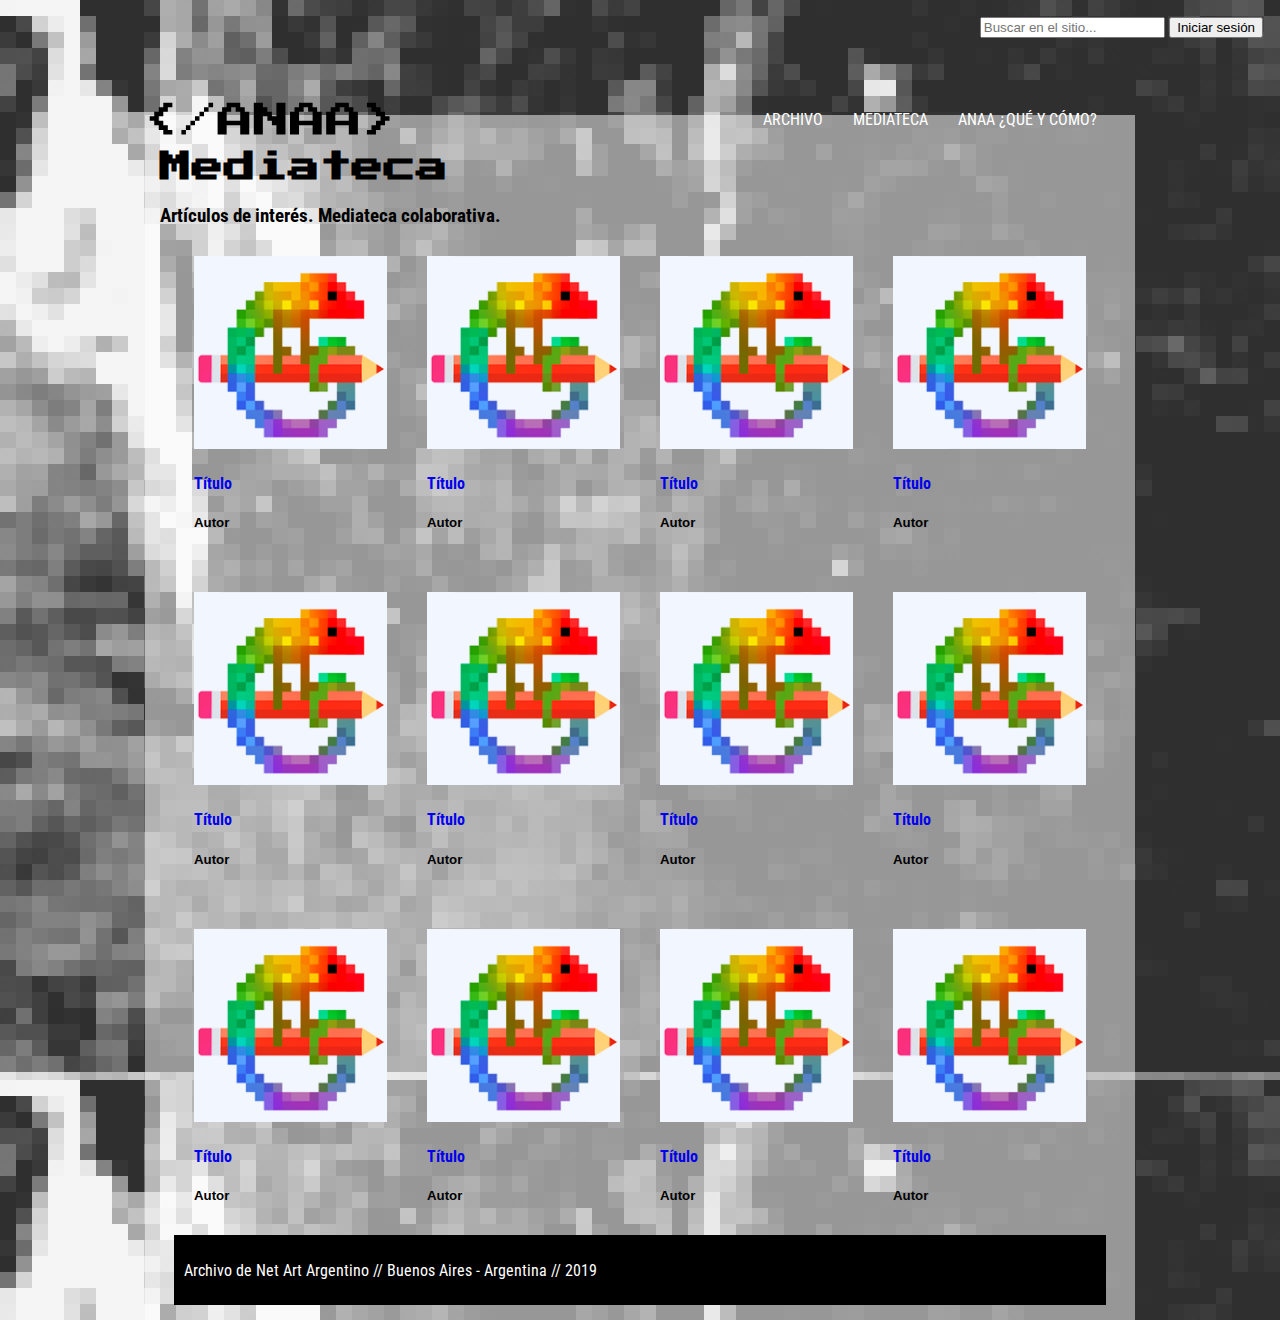
<file: mediateca.html>
<!DOCTYPE html>
<html lang="es">
<head>
    <meta charset="UTF-8">
    <meta name="viewport" content="width=device-width, initial-scale=1.0">
    <meta http-equiv="X-UA-Compatible" content="ie=edge">
    <link rel="stylesheet" href="styleanaa.css">
    <link href="https://fonts.googleapis.com/css?family=Press+Start+2P|Roboto+Condensed:400,400i,700&display=swap" rel="stylesheet">
    <title>Mediateca</title>
</head>
<body>
        <header>
                <div class="user">
                        <form class="form" action="">
                            <input type="text" name="query" placeholder="Buscar en el sitio..."/>
                            <button class="button">Iniciar sesión</button>
                        </form>	
                </div>
                <nav class="logomenu">
                    <div class="logo">
                        <!--<img src="ANAA.svg" alt="Logo" width="400px"/>-->
                        <a href="index.html"><svg version="1.1" id="Capa_1" xmlns="http://www.w3.org/2000/svg" xmlns:xlink="http://www.w3.org/1999/xlink" x="0px" y="0px"
	 viewBox="0 0 511 129" style="enable-background:new 0 0 511 129;" xml:space="preserve">
<g>
	<path d="M60.13,92.7v-7.71h-7.71v-7.71h-7.71v-7.71h-7.71v-7.71h7.71v-7.71h7.71v-7.71h7.71v-7.71h15.42v7.71h-7.71v7.71h-7.71
		v7.71h-7.71v7.71h7.71v7.71h7.71v7.71h7.71v7.71H60.13z"/>
	<path d="M90.97,84.99h7.71v7.71h-7.71V84.99z M98.68,77.28h7.71v7.71h-7.71V77.28z M106.39,69.57h7.71v7.71h-7.71V69.57z
		 M114.1,61.86h7.71v7.71h-7.71V61.86z M121.8,54.15h7.71v7.71h-7.71V54.15z M129.51,46.44h7.71v7.71h-7.71V46.44z M144.93,38.74
		v7.71h-7.71v-7.71H144.93z"/>
	<path d="M152.64,92.7V54.15h7.71v-7.71h7.71v-7.71h23.13v7.71h7.71v7.71h7.71V92.7h-15.42V77.28h-23.13V92.7H152.64z M168.06,69.57
		h23.13V54.15h-7.71v-7.71h-7.71v7.71h-7.71V69.57z"/>
	<path d="M214.31,92.7V38.74h15.42v7.71h7.71v7.71h7.71v7.71h7.71V38.74h15.42V92.7h-15.42V77.28h-7.71v-7.71h-7.71v-7.71h-7.71
		V92.7H214.31z"/>
	<path d="M275.98,92.7V54.15h7.71v-7.71h7.71v-7.71h23.13v7.71h7.71v7.71h7.71V92.7h-15.42V77.28H291.4V92.7H275.98z M291.4,69.57
		h23.13V54.15h-7.71v-7.71h-7.71v7.71h-7.71V69.57z"/>
	<path d="M337.66,92.7V54.15h7.71v-7.71h7.71v-7.71h23.13v7.71h7.71v7.71h7.71V92.7H376.2V77.28h-23.13V92.7H337.66z M353.07,69.57
		h23.13V54.15h-7.71v-7.71h-7.71v7.71h-7.71V69.57z"/>
	<path d="M407.04,92.7v-7.71h7.71v-7.71h7.71v-7.71h7.71v-7.71h-7.71v-7.71h-7.71v-7.71h-7.71v-7.71h15.42v7.71h7.71v7.71h7.71v7.71
		h7.71v7.71h-7.71v7.71h-7.71v7.71h-7.71v7.71H407.04z"/>
</g>
</svg></a>
                    </div>
                    <div class="nav">
                        <ul class="menu">
                            <li class="nav-li">
                                <a href="archivo.html" class="menu-item">ARCHIVO</a>
                            </li>						
                            <li class="nav-li">
                                <a href="mediateca.html" class="menu-item">MEDIATECA</a>
                            </li>
                            <li class="nav-li">
                            <a href="about.html" class="menu-item">ANAA ¿QUÉ Y CÓMO?</a>
                            </li>
                        </ul>
                    </div>
                </nav>        
            </header>
            <main class="cuerpo">
             <h1 class="h1">Mediateca</h1>
             <h3>Artículos de interés. Mediateca colaborativa.</h3>
             <div class="biblioteca">
                    <div class="articulo">
                        <img src="artistas.png" alt="Artista">
                        <h4><a href="entrada_media.html" class="titulo">Título</a></h4>
                        <h5>Autor</h5>
                    </div>
                    <div class="articulo">
                        <img src="artistas.png" alt="Artista">
                        <h4><a href="entrada_media.html" class="titulo">Título</a></h4>
                        <h5>Autor</h5>
                    </div>
                    <div class="articulo">
                        <img src="artistas.png" alt="Artista">
                        <h4><a href="entrada_media.html" class="titulo">Título</a></h4>
                        <h5>Autor</h5>
                    </div>
                    <div class="articulo">
                        <img src="artistas.png" alt="Artista">
                        <h4><a href="entrada_media.html" class="titulo">Título</a></h4>
                        <h5>Autor</h5>
                    </div>
                    <div class="articulo">
                        <img src="artistas.png" alt="Artista">
                        <h4><a href="entrada_media.html" class="titulo">Título</a></h4>
                        <h5>Autor</h5>
                    </div>
                    <div class="articulo">
                        <img src="artistas.png" alt="Artista" >
                        <h4><a href="entrada_media.html" class="titulo">Título</a></h4>
                        <h5>Autor</h5>
                    </div>
                    <div class="articulo">
                        <img src="artistas.png" alt="Artista">
                        <h4><a href="entrada_media.html" class="titulo">Título</a></h4>
                        <h5>Autor</h5>
                    </div>
                    <div class="articulo">
                        <img src="artistas.png" alt="Artista">
                        <h4><a href="entrada_media.html" class="titulo">Título</a></h4>
                        <h5>Autor</h5>
                    </div>
                    <div class="articulo">
                        <img src="artistas.png" alt="Artista">
                        <h4><a href="entrada_media.html" class="titulo">Título</a></h4>
                        <h5>Autor</h5>
                    </div>
                    <div class="articulo">
                        <img src="artistas.png" alt="Artista">
                        <h4><a href="entrada_media.html" class="titulo">Título</a></h4>
                        <h5>Autor</h5>
                    </div>
                    <div class="articulo">
                        <img src="artistas.png" alt="Artista">
                        <h4><a href="entrada_media.html" class="titulo">Título</a></h4>
                        <h5>Autor</h5>
                    </div>
                    <div class="articulo">
                        <img src="artistas.png" alt="Artista">
                        <h4><a href="entrada_media.html" class="titulo">Título</a></h4>
                        <h5>Autor</h5>
                    </div>
            </div>
            <footer>
                <div class="footer">
                    <p>
                        Archivo de Net Art Argentino // Buenos Aires - Argentina // 2019
                    </p>
                </div>
            </footer>
            </main>
            
    
</body>
</html>
</file>
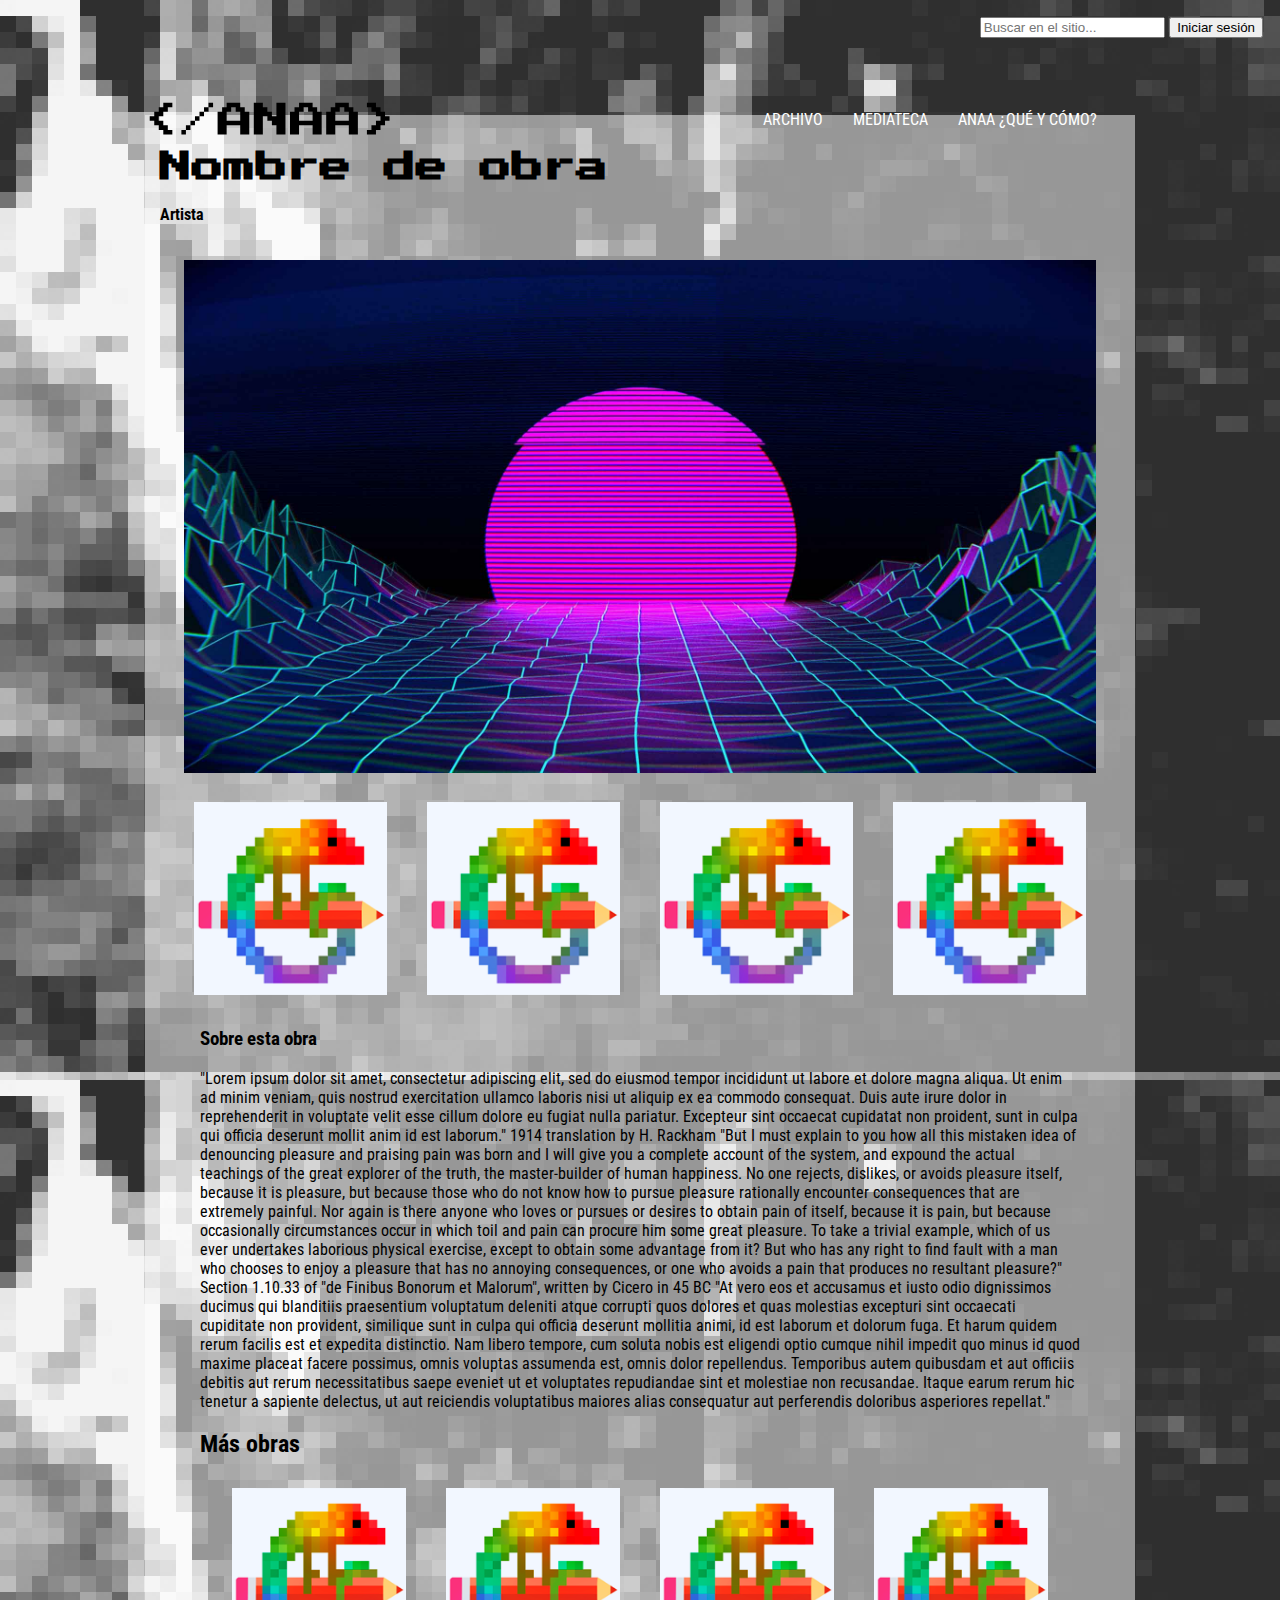
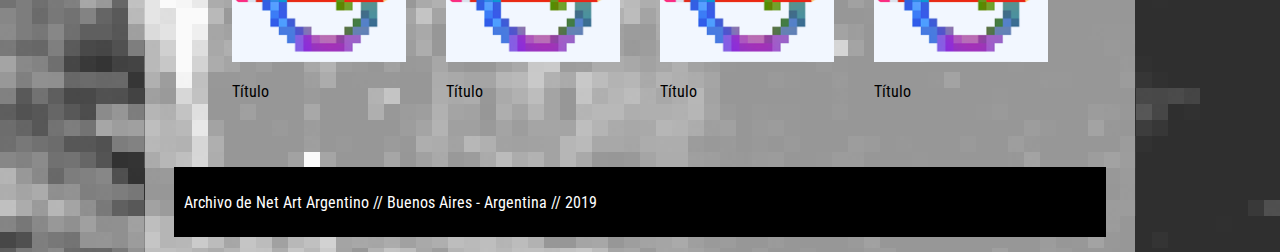
<file: obra.html>
<!DOCTYPE html>
<html lang="es">
<head>
    <meta charset="UTF-8">
    <meta name="viewport" content="width=device-width, initial-scale=1.0">
    <meta http-equiv="X-UA-Compatible" content="ie=edge">
    <link rel="stylesheet" href="styleanaa.css">
    <link href="https://fonts.googleapis.com/css?family=Press+Start+2P|Roboto+Condensed:400,400i,700&display=swap" rel="stylesheet">
    
    <title>Nombre de Obra</title>
</head>
<body>
        <header>
                <div class="user">
                        <form class="form" action="">
                            <input type="text" name="query" placeholder="Buscar en el sitio..."/>
                            <button class="button">Iniciar sesión</button>
                        </form>	
                </div>
                <nav class="logomenu">
                    <div class="logo">
                        <!--<img src="ANAA.svg" alt="Logo" width="400px"/>-->
                        <a href="index.html"><svg version="1.1" id="Capa_1" xmlns="http://www.w3.org/2000/svg" xmlns:xlink="http://www.w3.org/1999/xlink" x="0px" y="0px"
	 viewBox="0 0 511 129" style="enable-background:new 0 0 511 129;" xml:space="preserve">
<g>
	<path d="M60.13,92.7v-7.71h-7.71v-7.71h-7.71v-7.71h-7.71v-7.71h7.71v-7.71h7.71v-7.71h7.71v-7.71h15.42v7.71h-7.71v7.71h-7.71
		v7.71h-7.71v7.71h7.71v7.71h7.71v7.71h7.71v7.71H60.13z"/>
	<path d="M90.97,84.99h7.71v7.71h-7.71V84.99z M98.68,77.28h7.71v7.71h-7.71V77.28z M106.39,69.57h7.71v7.71h-7.71V69.57z
		 M114.1,61.86h7.71v7.71h-7.71V61.86z M121.8,54.15h7.71v7.71h-7.71V54.15z M129.51,46.44h7.71v7.71h-7.71V46.44z M144.93,38.74
		v7.71h-7.71v-7.71H144.93z"/>
	<path d="M152.64,92.7V54.15h7.71v-7.71h7.71v-7.71h23.13v7.71h7.71v7.71h7.71V92.7h-15.42V77.28h-23.13V92.7H152.64z M168.06,69.57
		h23.13V54.15h-7.71v-7.71h-7.71v7.71h-7.71V69.57z"/>
	<path d="M214.31,92.7V38.74h15.42v7.71h7.71v7.71h7.71v7.71h7.71V38.74h15.42V92.7h-15.42V77.28h-7.71v-7.71h-7.71v-7.71h-7.71
		V92.7H214.31z"/>
	<path d="M275.98,92.7V54.15h7.71v-7.71h7.71v-7.71h23.13v7.71h7.71v7.71h7.71V92.7h-15.42V77.28H291.4V92.7H275.98z M291.4,69.57
		h23.13V54.15h-7.71v-7.71h-7.71v7.71h-7.71V69.57z"/>
	<path d="M337.66,92.7V54.15h7.71v-7.71h7.71v-7.71h23.13v7.71h7.71v7.71h7.71V92.7H376.2V77.28h-23.13V92.7H337.66z M353.07,69.57
		h23.13V54.15h-7.71v-7.71h-7.71v7.71h-7.71V69.57z"/>
	<path d="M407.04,92.7v-7.71h7.71v-7.71h7.71v-7.71h7.71v-7.71h-7.71v-7.71h-7.71v-7.71h-7.71v-7.71h15.42v7.71h7.71v7.71h7.71v7.71
		h7.71v7.71h-7.71v7.71h-7.71v7.71h-7.71v7.71H407.04z"/>
</g>
</svg></a>
                    </div>
                <div class="nav">
                        <ul class="menu">
                            <li class="nav-li">
                                <a href="archivo.html" class="menu-item">ARCHIVO</a>
                            </li>						
                            <li class="nav-li">
                                <a href="mediateca.html" class="menu-item">MEDIATECA</a>
                            </li>
                            <li class="nav-li">
                            <a href="about.html" class="menu-item">ANAA ¿QUÉ Y CÓMO?</a>
                            </li>
                        </ul>
                    </div>
                </nav>        
        </header>
        <main class="cuerpo">
            <h1 class="h1">Nombre de obra</h1>
            <h4>Artista</h4>
            <div class="imagen-articulo">
                <img src="imagenarticulo1.jpg" alt="Imagen principal">
            </div>
            <div class="artistas">
                <div class="artista">
                    <img src="artistas.png" alt="Artista">
                </div>
                <div class="artista">
                    <img src="artistas.png" alt="Artista">
                </div>
                <div class="artista">
                    <img src="artistas.png" alt="Artista">
                </div>
                <div class="artista">
                    <img src="artistas.png" alt="Artista">
                </div>
            </div>
            <div class="contenido-articulo">
                <h3>Sobre esta obra</h3>
                <p>"Lorem ipsum dolor sit amet, consectetur adipiscing elit, sed do eiusmod tempor incididunt ut labore et dolore magna aliqua. Ut enim ad minim veniam, quis nostrud exercitation ullamco laboris nisi ut aliquip ex ea commodo consequat. Duis aute irure dolor in reprehenderit in voluptate velit esse cillum dolore eu fugiat nulla pariatur. Excepteur sint occaecat cupidatat non proident, sunt in culpa qui officia deserunt mollit anim id est laborum."

                         1914 translation by H. Rackham
                        "But I must explain to you how all this mistaken idea of denouncing pleasure and praising pain was born and I will give you a complete account of the system, and expound the actual teachings of the great explorer of the truth, the master-builder of human happiness. No one rejects, dislikes, or avoids pleasure itself, because it is pleasure, but because those who do not know how to pursue pleasure rationally encounter consequences that are extremely painful. Nor again is there anyone who loves or pursues or desires to obtain pain of itself, because it is pain, but because occasionally circumstances occur in which toil and pain can procure him some great pleasure. To take a trivial example, which of us ever undertakes laborious physical exercise, except to obtain some advantage from it? But who has any right to find fault with a man who chooses to enjoy a pleasure that has no annoying consequences, or one who avoids a pain that produces no resultant pleasure?"
                        
                        Section 1.10.33 of "de Finibus Bonorum et Malorum", written by Cicero in 45 BC
                        "At vero eos et accusamus et iusto odio dignissimos ducimus qui blanditiis praesentium voluptatum deleniti atque corrupti quos dolores et quas molestias excepturi sint occaecati cupiditate non provident, similique sunt in culpa qui officia deserunt mollitia animi, id est laborum et dolorum fuga. Et harum quidem rerum facilis est et expedita distinctio. Nam libero tempore, cum soluta nobis est eligendi optio cumque nihil impedit quo minus id quod maxime placeat facere possimus, omnis voluptas assumenda est, omnis dolor repellendus. Temporibus autem quibusdam et aut officiis debitis aut rerum necessitatibus saepe eveniet ut et voluptates repudiandae sint et molestiae non recusandae. Itaque earum rerum hic tenetur a sapiente delectus, ut aut reiciendis voluptatibus maiores alias consequatur aut perferendis doloribus asperiores repellat."
                </p>
                <h2>Más obras</h2>
                <div class="biblioteca">
                    <div class="artista">
                        <img src="artistas.png" alt="Artista">
                        <p>Título</p>
                    </div>
                    <div class="artista">
                            <img src="artistas.png" alt="Artista">
                            <p>Título</p>
                    </div>
                    <div class="artista">
                        <img src="artistas.png" alt="Artista">
                        <p>Título</p>
                    </div>
                    <div class="artista">
                        <img src="artistas.png" alt="Artista">
                        <p>Título</p>
                    </div>
                </div>
            </div>
            
            <footer>
                <div class="footer">
                    <p>Archivo de Net Art Argentino // Buenos Aires - Argentina // 2019</p>
                </div>
            </footer>
        </main>
</body>
</html>
</file>
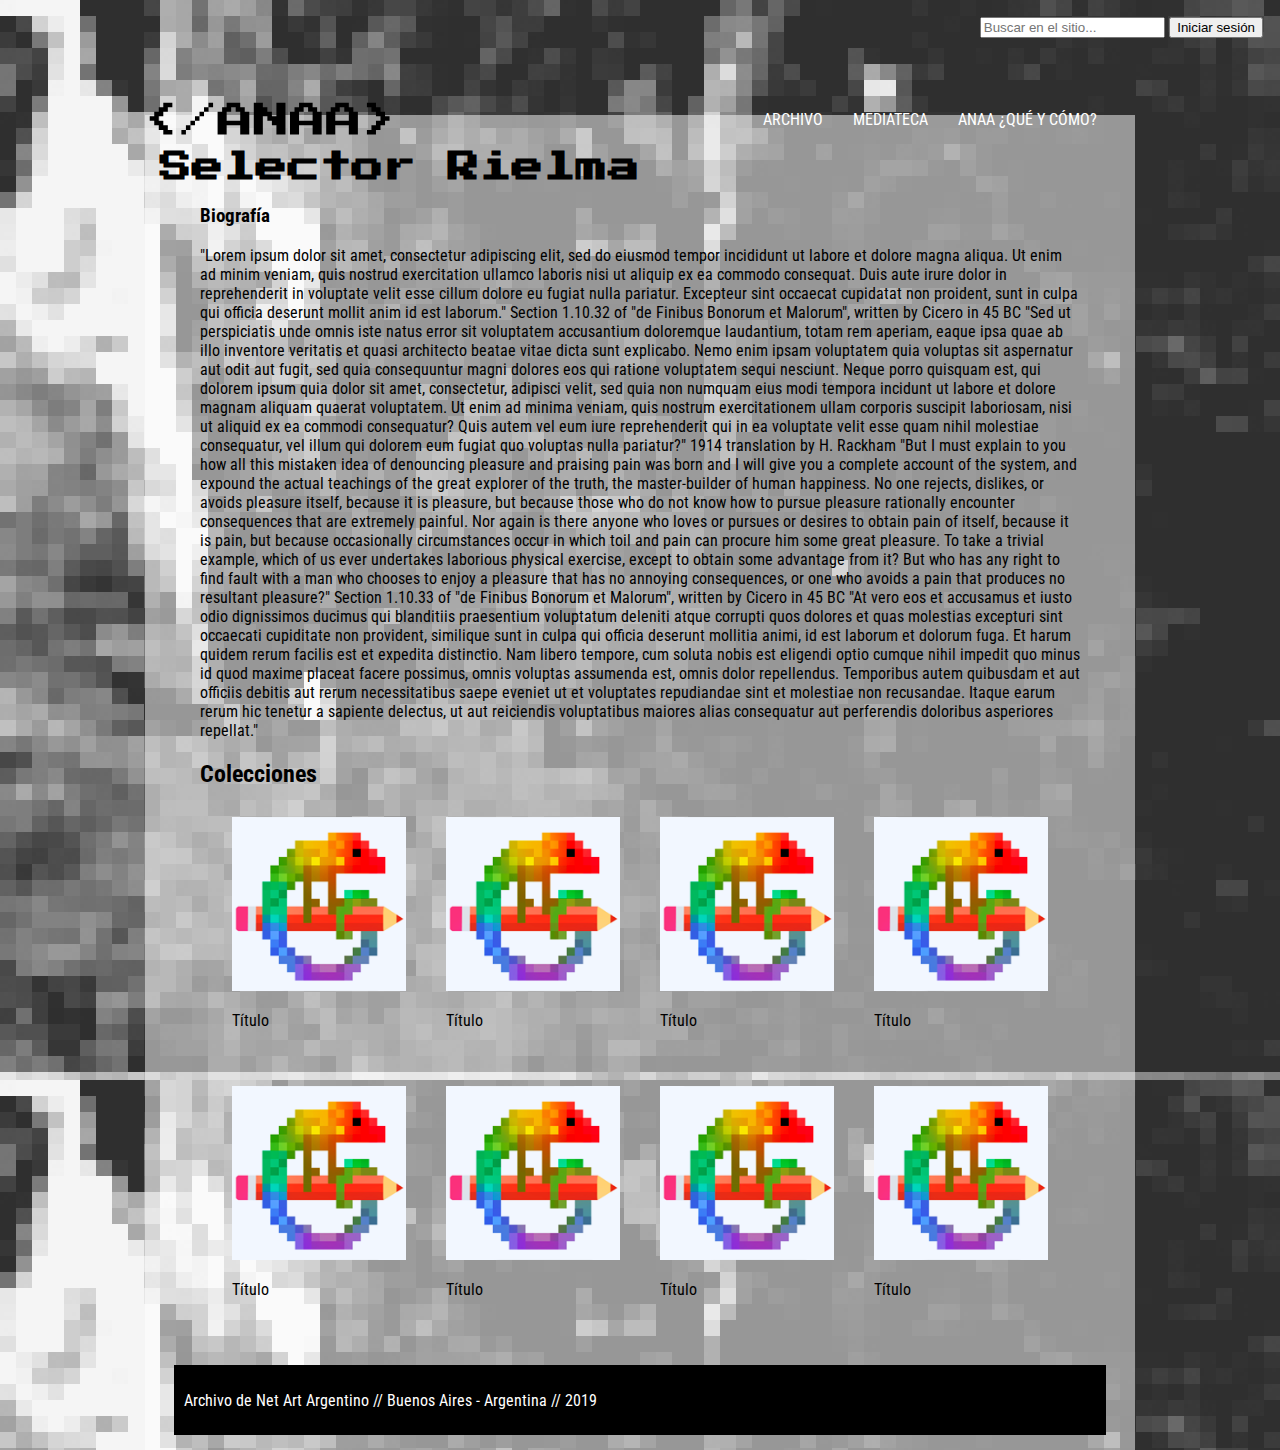
<file: Selector.html>
<!DOCTYPE html>
<html lang="es">
<head>
    <meta charset="UTF-8">
    <meta name="viewport" content="width=device-width, initial-scale=1.0">
    <meta http-equiv="X-UA-Compatible" content="ie=edge">
    <link rel="stylesheet" href="styleanaa.css">
    <link href="https://fonts.googleapis.com/css?family=Press+Start+2P|Roboto+Condensed:400,400i,700&display=swap" rel="stylesheet">
    
    <title>Selector</title>
</head>
<body>
        <header>
                <div class="user">
                        <form class="form" action="">
                            <input type="text" name="query" placeholder="Buscar en el sitio..."/>
                            <button class="button">Iniciar sesión</button>
                        </form>	
                </div>
                <nav class="logomenu">
                    <div class="logo">
                        <!--<img src="ANAA.svg" alt="Logo" width="400px"/>-->
                        <a href="index.html"><svg version="1.1" id="Capa_1" xmlns="http://www.w3.org/2000/svg" xmlns:xlink="http://www.w3.org/1999/xlink" x="0px" y="0px"
	 viewBox="0 0 511 129" style="enable-background:new 0 0 511 129;" xml:space="preserve">
<g>
	<path d="M60.13,92.7v-7.71h-7.71v-7.71h-7.71v-7.71h-7.71v-7.71h7.71v-7.71h7.71v-7.71h7.71v-7.71h15.42v7.71h-7.71v7.71h-7.71
		v7.71h-7.71v7.71h7.71v7.71h7.71v7.71h7.71v7.71H60.13z"/>
	<path d="M90.97,84.99h7.71v7.71h-7.71V84.99z M98.68,77.28h7.71v7.71h-7.71V77.28z M106.39,69.57h7.71v7.71h-7.71V69.57z
		 M114.1,61.86h7.71v7.71h-7.71V61.86z M121.8,54.15h7.71v7.71h-7.71V54.15z M129.51,46.44h7.71v7.71h-7.71V46.44z M144.93,38.74
		v7.71h-7.71v-7.71H144.93z"/>
	<path d="M152.64,92.7V54.15h7.71v-7.71h7.71v-7.71h23.13v7.71h7.71v7.71h7.71V92.7h-15.42V77.28h-23.13V92.7H152.64z M168.06,69.57
		h23.13V54.15h-7.71v-7.71h-7.71v7.71h-7.71V69.57z"/>
	<path d="M214.31,92.7V38.74h15.42v7.71h7.71v7.71h7.71v7.71h7.71V38.74h15.42V92.7h-15.42V77.28h-7.71v-7.71h-7.71v-7.71h-7.71
		V92.7H214.31z"/>
	<path d="M275.98,92.7V54.15h7.71v-7.71h7.71v-7.71h23.13v7.71h7.71v7.71h7.71V92.7h-15.42V77.28H291.4V92.7H275.98z M291.4,69.57
		h23.13V54.15h-7.71v-7.71h-7.71v7.71h-7.71V69.57z"/>
	<path d="M337.66,92.7V54.15h7.71v-7.71h7.71v-7.71h23.13v7.71h7.71v7.71h7.71V92.7H376.2V77.28h-23.13V92.7H337.66z M353.07,69.57
		h23.13V54.15h-7.71v-7.71h-7.71v7.71h-7.71V69.57z"/>
	<path d="M407.04,92.7v-7.71h7.71v-7.71h7.71v-7.71h7.71v-7.71h-7.71v-7.71h-7.71v-7.71h-7.71v-7.71h15.42v7.71h7.71v7.71h7.71v7.71
		h7.71v7.71h-7.71v7.71h-7.71v7.71h-7.71v7.71H407.04z"/>
</g>
</svg></a>
                    </div>
                <div class="nav">
                        <ul class="menu">
                            <li class="nav-li">
                                <a href="archivo.html" class="menu-item">ARCHIVO</a>
                            </li>						
                            <li class="nav-li">
                                <a href="mediateca.html" class="menu-item">MEDIATECA</a>
                            </li>
                            <li class="nav-li">
                            <a href="about.html" class="menu-item">ANAA ¿QUÉ Y CÓMO?</a>
                            </li>
                        </ul>
                    </div>
                </nav>        
        </header>
        <main class="cuerpo">
            <h1 class="h1">Selector Rielma</h1>
            <div class="contenido-articulo">
                <h3>Biografía</h3>
                <p>"Lorem ipsum dolor sit amet, consectetur adipiscing elit, sed do eiusmod tempor incididunt ut labore et dolore magna aliqua. Ut enim ad minim veniam, quis nostrud exercitation ullamco laboris nisi ut aliquip ex ea commodo consequat. Duis aute irure dolor in reprehenderit in voluptate velit esse cillum dolore eu fugiat nulla pariatur. Excepteur sint occaecat cupidatat non proident, sunt in culpa qui officia deserunt mollit anim id est laborum."

                        Section 1.10.32 of "de Finibus Bonorum et Malorum", written by Cicero in 45 BC
                        "Sed ut perspiciatis unde omnis iste natus error sit voluptatem accusantium doloremque laudantium, totam rem aperiam, eaque ipsa quae ab illo inventore veritatis et quasi architecto beatae vitae dicta sunt explicabo. Nemo enim ipsam voluptatem quia voluptas sit aspernatur aut odit aut fugit, sed quia consequuntur magni dolores eos qui ratione voluptatem sequi nesciunt. Neque porro quisquam est, qui dolorem ipsum quia dolor sit amet, consectetur, adipisci velit, sed quia non numquam eius modi tempora incidunt ut labore et dolore magnam aliquam quaerat voluptatem. Ut enim ad minima veniam, quis nostrum exercitationem ullam corporis suscipit laboriosam, nisi ut aliquid ex ea commodi consequatur? Quis autem vel eum iure reprehenderit qui in ea voluptate velit esse quam nihil molestiae consequatur, vel illum qui dolorem eum fugiat quo voluptas nulla pariatur?"
                        
                        1914 translation by H. Rackham
                        "But I must explain to you how all this mistaken idea of denouncing pleasure and praising pain was born and I will give you a complete account of the system, and expound the actual teachings of the great explorer of the truth, the master-builder of human happiness. No one rejects, dislikes, or avoids pleasure itself, because it is pleasure, but because those who do not know how to pursue pleasure rationally encounter consequences that are extremely painful. Nor again is there anyone who loves or pursues or desires to obtain pain of itself, because it is pain, but because occasionally circumstances occur in which toil and pain can procure him some great pleasure. To take a trivial example, which of us ever undertakes laborious physical exercise, except to obtain some advantage from it? But who has any right to find fault with a man who chooses to enjoy a pleasure that has no annoying consequences, or one who avoids a pain that produces no resultant pleasure?"
                        
                        Section 1.10.33 of "de Finibus Bonorum et Malorum", written by Cicero in 45 BC
                        "At vero eos et accusamus et iusto odio dignissimos ducimus qui blanditiis praesentium voluptatum deleniti atque corrupti quos dolores et quas molestias excepturi sint occaecati cupiditate non provident, similique sunt in culpa qui officia deserunt mollitia animi, id est laborum et dolorum fuga. Et harum quidem rerum facilis est et expedita distinctio. Nam libero tempore, cum soluta nobis est eligendi optio cumque nihil impedit quo minus id quod maxime placeat facere possimus, omnis voluptas assumenda est, omnis dolor repellendus. Temporibus autem quibusdam et aut officiis debitis aut rerum necessitatibus saepe eveniet ut et voluptates repudiandae sint et molestiae non recusandae. Itaque earum rerum hic tenetur a sapiente delectus, ut aut reiciendis voluptatibus maiores alias consequatur aut perferendis doloribus asperiores repellat."
                </p>
            
                <h2>Colecciones</h2>
                <div class="biblioteca">
                    <div class="artista">
                        <img src="artistas.png" alt="Artista">
                        <p>Título</p>
                    </div>
                    <div class="artista">
                            <img src="artistas.png" alt="Artista">
                            <p>Título</p>
                    </div>
                    <div class="artista">
                        <img src="artistas.png" alt="Artista">
                        <p>Título</p>
                    </div>
                    <div class="artista">
                        <img src="artistas.png" alt="Artista">
                        <p>Título</p>
                    </div>
                    <div class="artista">
                        <img src="artistas.png" alt="Artista">
                        <p>Título</p>
                    </div>
                    <div class="artista">
                            <img src="artistas.png" alt="Artista">
                            <p>Título</p>
                    </div>
                    <div class="artista">
                        <img src="artistas.png" alt="Artista">
                        <p>Título</p>
                    </div>
                    <div class="artista">
                        <img src="artistas.png" alt="Artista">
                        <p>Título</p>
                    </div>
                </div>
            </div>         
                        
            <footer>
                <div class="footer">
                    <p>Archivo de Net Art Argentino // Buenos Aires - Argentina // 2019</p>
                </div>
            </footer>
        </main>
</body>
</html>
</file>
<file: index.css>
*{
    box-sizing: border-box;
}

a{
    text-decoration: none;
    font-family: 'Roboto Condensed', sans-serif; 
}

img{
    max-width: 100%;
}
body{
    margin: 0;
    width: 100%;
    background-image: url(background1.png);
    font-family: Arial, Helvetica, sans-serif;
    
}
.user{
    margin: 10px;
    height: 10%;
    display: flex;
    padding: 7px;
    justify-content: flex-end;
}
.form{
    display: block;
    justify-content: flex-end;
}
.container-logo{
    margin: 0;
    /*height: 90%;*/
    width: 95%;
}
.logo{
    fill: white;
    /*height: 700px;*/
    animation-name: colorDeLogo;
    animation-duration: 500ms;
    animation-iteration-count: infinite;
    animation-timing-function: linear;
}

@keyframes colorDeLogo{
    0%{ fill: black;
         }
    100%{
        fill: white;
    }
}

.nav{
     position: relative;
    /* background-color: grey;*/
}

.menu{
    display: flex;
    margin: 40px;
    padding: 0;
    list-style: none;
    justify-content: flex-end;
}

.menu-item{
    display: block;
    padding: 15px;
    text-transform: uppercase;
    size: 40px; /*!!!*/
    color: white;
    text-decoration: none;
    transition: background 200ms ease;
}

.menu-item:hover{
    background-color: white;
    color: black;
}


    
}
.cuerpo{
    width: 80%;
    margin: auto;
    padding: 15px;
}
.footer{
    height: 50px;
    width: 95%;
    margin: auto;
    padding: 10px 10px 10px 10px;
    background-color: black;
    position: fixed;
    bottom:0;
    color: white;
    justify-content: center;
}
</file>
<file: styleanaa.css>
a{
    text-decoration: none;
    font-family: 'Roboto Condensed', sans-serif;
}
p{
    font-family: 'Roboto Condensed', sans-serif;  
}
h2{
    font-family: 'Roboto Condensed', sans-serif;
}
h3{
    font-family: 'Roboto Condensed', sans-serif;
}
h4{
    font-family: 'Roboto Condensed', sans-serif;
}
.h1{
    font-family: 'Press Start 2P', cursive;
}
body{
    margin: 0;
    height: 100%;
    width: 100%;
    background-image: url(background4.png);
    font-family: Arial, Helvetica, sans-serif;
    text-decoration: none;
}
img{
    max-width: 100%;
}
.user{
    margin: 10px;
    height: 10%;
    display: flex;
    padding: 7px;
    justify-content: flex-end;
}
.form{
    display: block;
    justify-content: flex-end;
}
.logomenu{
    display: grid;
    grid-template-columns: 1fr 1fr;
    height: 60px;
    width: 80%;
    margin: auto;
    justify-content: center;
    align-content: space-around; 
    
}
.logo{
    display: block;
    align-content: center;
    width: 300px;
    animation-name: colorDeLogo;
    animation-duration: 1000ms;
    animation-iteration-count: infinite;
    animation-timing-function: linear;
}

@keyframes colorDeLogo{
    0%{ fill: black;
         }
    100%{
        fill: white;
    }
}

.nav{
    position: relative;
   
}

.menu{
   display: flex;
   margin: 40px;
   padding: 0;
   list-style: none;
   justify-content: flex-end;
}

.menu-item{
   display: block;
   padding: 15px;
   text-transform: uppercase;
   size: 40px; /*!!!*/
   color: white;
   text-decoration: none;
   transition: background 200ms ease;
}

.menu-item:hover{
   background-color: white;
   color: black;
}
.cuerpo{
    max-width: 75%;
    margin: auto;
    background-color: rgba(255,255,255,0.5);
    padding: 15px;
    
}
.footer{
    height: 50px;
    width: 95%;
    margin: auto;
    padding: 10px 10px 10px 10px;
    background-color: black;
    position: relative;
    color: white;
    justify-content: center;
}
.artistas{
    width: 95%;
    display: grid;
    margin: auto;
    grid-template-columns: repeat(4, 1fr);
    grid-gap: 20px;
    justify-content: space-between;
}
.artista{
    max-width: 100%;
    display: block;
    padding: 10px;
}

@media (max-width:768px){
    .artistas{
        grid-template-columns: repeat(4, 2fr);
        grid-gap: 10px;
    }
}
.biblioteca{
    margin: auto;
    max-width: 95%;
    display: grid;
    grid-template-columns: repeat(4,3fr);
    grid-gap: 20px;
    justify-content: space-between;
}
.articulo{
    display: block;
    padding: 10px;
}

@media (max-width:768px){
    .biblioteca{
        grid-template-columns: repeat(2, 6fr);
        grid-gap: 10px;
    }
    
}
/*ENTRADA MEDIA*/
.imagen-articulo{
    margin: auto;
    padding: 15px;
    width: 95%;
}
.contenido-articulo{
    margin: auto;
    padding: 0px 40px 40px 40px;
    justify-content: center;
}
/*ARCHIVO*/
.abc{
    display: grid;
    grid-template-columns: repeat(27, 1fr);
    list-style: none;
    text-decoration: none;

}
.letra-abc{
    display: block;
    padding: 5px;
    text-transform: uppercase;        
    color: white;
    text-decoration: none;
    transition: background 200ms ease;
}

.a-letra{
    display: block;
    /*padding: 5px;*/
    text-transform: uppercase;
    size: 20px; 
    color: white;
    text-decoration: none;
    transition: background 200ms ease;
    
}
.a-letra:hover{
    background-color: white;
    color: black;
    justify-content: space-between;

@media (max-width:768px){
    .abc{
        grid-template-columns: repeat(9, 3fr);
}
</file>
